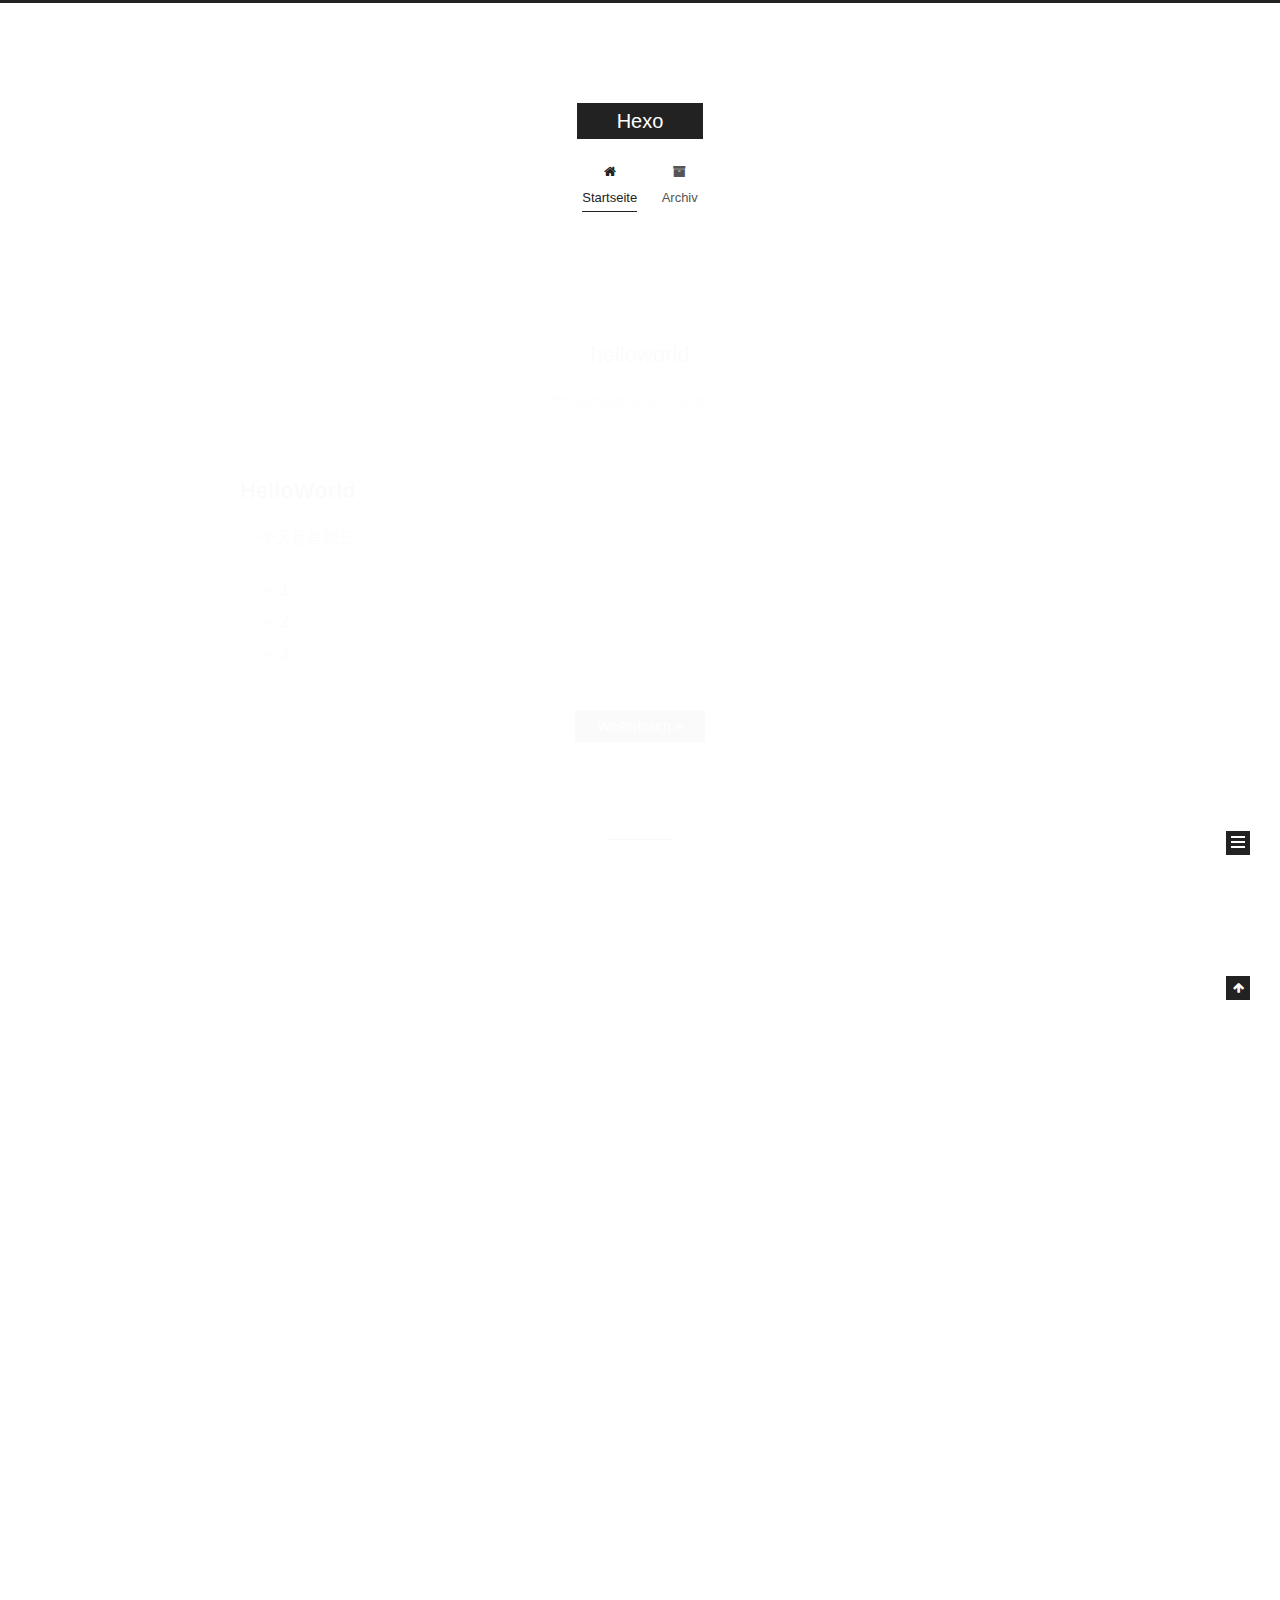
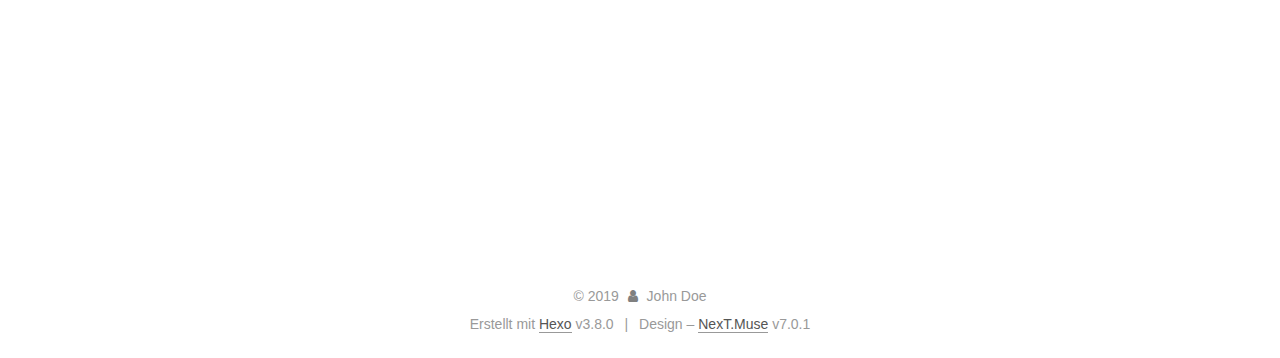
<file: index.html>
<!DOCTYPE html>












  


<html class="theme-next muse use-motion" lang>
<head><meta name="generator" content="Hexo 3.8.0">
  <meta charset="UTF-8">
<meta http-equiv="X-UA-Compatible" content="IE=edge">
<meta name="viewport" content="width=device-width, initial-scale=1, maximum-scale=2">
<meta name="theme-color" content="#222">


























<link rel="stylesheet" href="/lib/font-awesome/css/font-awesome.min.css?v=4.6.2">

<link rel="stylesheet" href="/css/main.css?v=7.0.1">


  <link rel="apple-touch-icon" sizes="180x180" href="/images/apple-touch-icon-next.png?v=7.0.1">


  <link rel="icon" type="image/png" sizes="32x32" href="/images/favicon-32x32-next.png?v=7.0.1">


  <link rel="icon" type="image/png" sizes="16x16" href="/images/favicon-16x16-next.png?v=7.0.1">


  <link rel="mask-icon" href="/images/logo.svg?v=7.0.1" color="#222">







<script id="hexo.configurations">
  var NexT = window.NexT || {};
  var CONFIG = {
    root: '/',
    scheme: 'Muse',
    version: '7.0.1',
    sidebar: {"position":"left","display":"post","offset":12,"onmobile":false,"dimmer":false},
    back2top: true,
    back2top_sidebar: false,
    fancybox: false,
    fastclick: false,
    lazyload: false,
    tabs: true,
    motion: {"enable":true,"async":false,"transition":{"post_block":"fadeIn","post_header":"slideDownIn","post_body":"slideDownIn","coll_header":"slideLeftIn","sidebar":"slideUpIn"}},
    algolia: {
      applicationID: '',
      apiKey: '',
      indexName: '',
      hits: {"per_page":10},
      labels: {"input_placeholder":"Search for Posts","hits_empty":"We didn't find any results for the search: ${query}","hits_stats":"${hits} results found in ${time} ms"}
    }
  };
</script>


  




  <meta property="og:type" content="website">
<meta property="og:title" content="Hexo">
<meta property="og:url" content="http://yoursite.com/index.html">
<meta property="og:site_name" content="Hexo">
<meta property="og:locale" content="default">
<meta name="twitter:card" content="summary">
<meta name="twitter:title" content="Hexo">






  <link rel="canonical" href="http://yoursite.com/">



<script id="page.configurations">
  CONFIG.page = {
    sidebar: "",
  };
</script>

  <title>Hexo</title>
  












  <noscript>
  <style>
  .use-motion .motion-element,
  .use-motion .brand,
  .use-motion .menu-item,
  .sidebar-inner,
  .use-motion .post-block,
  .use-motion .pagination,
  .use-motion .comments,
  .use-motion .post-header,
  .use-motion .post-body,
  .use-motion .collection-title { opacity: initial; }

  .use-motion .logo,
  .use-motion .site-title,
  .use-motion .site-subtitle {
    opacity: initial;
    top: initial;
  }

  .use-motion .logo-line-before i { left: initial; }
  .use-motion .logo-line-after i { right: initial; }
  </style>
</noscript>

</head>

<body itemscope itemtype="http://schema.org/WebPage" lang="default">

  
  
    
  

  <div class="container sidebar-position-left 
  page-home">
    <div class="headband"></div>

    <header id="header" class="header" itemscope itemtype="http://schema.org/WPHeader">
      <div class="header-inner"><div class="site-brand-wrapper">
  <div class="site-meta">
    

    <div class="custom-logo-site-title">
      <a href="/" class="brand" rel="start">
        <span class="logo-line-before"><i></i></span>
        <span class="site-title">Hexo</span>
        <span class="logo-line-after"><i></i></span>
      </a>
    </div>
    
    
  </div>

  <div class="site-nav-toggle">
    <button aria-label="Navigationsleiste an/ausschalten">
      <span class="btn-bar"></span>
      <span class="btn-bar"></span>
      <span class="btn-bar"></span>
    </button>
  </div>
</div>



<nav class="site-nav">
  
    <ul id="menu" class="menu">
      
        
        
        
          
          <li class="menu-item menu-item-home menu-item-active">

    
    
    
      
    

    

    <a href="/" rel="section"><i class="menu-item-icon fa fa-fw fa-home"></i> <br>Startseite</a>

  </li>
        
        
        
          
          <li class="menu-item menu-item-archives">

    
    
    
      
    

    

    <a href="/archives/" rel="section"><i class="menu-item-icon fa fa-fw fa-archive"></i> <br>Archiv</a>

  </li>

      
      
    </ul>
  

  
    

  

  
</nav>



  



</div>
    </header>

    


    <main id="main" class="main">
      <div class="main-inner">
        <div class="content-wrap">
          
          <div id="content" class="content">
            
  <section id="posts" class="posts-expand">
    
      

  

  
  
  

  

  <article class="post post-type-normal" itemscope itemtype="http://schema.org/Article">
  
  
  
  <div class="post-block">
    <link itemprop="mainEntityOfPage" href="http://yoursite.com/2019/03/12/helloworld/">

    <span hidden itemprop="author" itemscope itemtype="http://schema.org/Person">
      <meta itemprop="name" content="John Doe">
      <meta itemprop="description" content>
      <meta itemprop="image" content="/images/avatar.gif">
    </span>

    <span hidden itemprop="publisher" itemscope itemtype="http://schema.org/Organization">
      <meta itemprop="name" content="Hexo">
    </span>

    
      <header class="post-header">

        
        
          <h1 class="post-title" itemprop="name headline">
                
                
                <a href="/2019/03/12/helloworld/" class="post-title-link" itemprop="url">helloworld</a>
              
            
          </h1>
        

        <div class="post-meta">
          <span class="post-time">

            
            
            

            
              <span class="post-meta-item-icon">
                <i class="fa fa-calendar-o"></i>
              </span>
              
                <span class="post-meta-item-text">Veröffentlicht am</span>
              

              
                
              

              <time title="Erstellt: 2019-03-12 20:50:24 / Geändert am: 20:52:26" itemprop="dateCreated datePublished" datetime="2019-03-12T20:50:24+08:00">2019-03-12</time>
            

            
              

              
            
          </span>

          

          
            
            
          

          
          

          

          

          

        </div>
      </header>
    

    
    
    
    <div class="post-body" itemprop="articleBody">

      
      

      
        
          <h1 id="HelloWorld"><a href="#HelloWorld" class="headerlink" title="HelloWorld"></a>HelloWorld</h1><blockquote>
<p>今天是星期三</p>
</blockquote>
<ul>
<li>1</li>
<li>2</li>
<li>3</li>
</ul>
          <!--noindex-->
          
            <div class="post-button text-center">
              <a class="btn" href="/2019/03/12/helloworld/#more" rel="contents">
                Weiterlesen &raquo;
              </a>
            </div>
          
          <!--/noindex-->
        
      
    </div>

    

    
    
    

    

    
      
    
    

    

    <footer class="post-footer">
      

      

      

      
      
        <div class="post-eof"></div>
      
    </footer>
  </div>
  
  
  
  </article>


    
      

  

  
  
  

  

  <article class="post post-type-normal" itemscope itemtype="http://schema.org/Article">
  
  
  
  <div class="post-block">
    <link itemprop="mainEntityOfPage" href="http://yoursite.com/2019/03/12/hello-world/">

    <span hidden itemprop="author" itemscope itemtype="http://schema.org/Person">
      <meta itemprop="name" content="John Doe">
      <meta itemprop="description" content>
      <meta itemprop="image" content="/images/avatar.gif">
    </span>

    <span hidden itemprop="publisher" itemscope itemtype="http://schema.org/Organization">
      <meta itemprop="name" content="Hexo">
    </span>

    
      <header class="post-header">

        
        
          <h1 class="post-title" itemprop="name headline">
                
                
                <a href="/2019/03/12/hello-world/" class="post-title-link" itemprop="url">Hello World</a>
              
            
          </h1>
        

        <div class="post-meta">
          <span class="post-time">

            
            
            

            
              <span class="post-meta-item-icon">
                <i class="fa fa-calendar-o"></i>
              </span>
              
                <span class="post-meta-item-text">Veröffentlicht am</span>
              

              
                
              

              <time title="Erstellt: 2019-03-12 20:43:11" itemprop="dateCreated datePublished" datetime="2019-03-12T20:43:11+08:00">2019-03-12</time>
            

            
          </span>

          

          
            
            
          

          
          

          

          

          

        </div>
      </header>
    

    
    
    
    <div class="post-body" itemprop="articleBody">

      
      

      
        
          
            <p>Welcome to <a href="https://hexo.io/" target="_blank" rel="noopener">Hexo</a>! This is your very first post. Check <a href="https://hexo.io/docs/" target="_blank" rel="noopener">documentation</a> for more info. If you get any problems when using Hexo, you can find the answer in <a href="https://hexo.io/docs/troubleshooting.html" target="_blank" rel="noopener">troubleshooting</a> or you can ask me on <a href="https://github.com/hexojs/hexo/issues" target="_blank" rel="noopener">GitHub</a>.</p>
<h2 id="Quick-Start"><a href="#Quick-Start" class="headerlink" title="Quick Start"></a>Quick Start</h2><h3 id="Create-a-new-post"><a href="#Create-a-new-post" class="headerlink" title="Create a new post"></a>Create a new post</h3><figure class="highlight bash"><table><tr><td class="gutter"><pre><span class="line">1</span><br></pre></td><td class="code"><pre><span class="line">$ hexo new <span class="string">"My New Post"</span></span><br></pre></td></tr></table></figure>
<p>More info: <a href="https://hexo.io/docs/writing.html" target="_blank" rel="noopener">Writing</a></p>
<h3 id="Run-server"><a href="#Run-server" class="headerlink" title="Run server"></a>Run server</h3><figure class="highlight bash"><table><tr><td class="gutter"><pre><span class="line">1</span><br></pre></td><td class="code"><pre><span class="line">$ hexo server</span><br></pre></td></tr></table></figure>
<p>More info: <a href="https://hexo.io/docs/server.html" target="_blank" rel="noopener">Server</a></p>
<h3 id="Generate-static-files"><a href="#Generate-static-files" class="headerlink" title="Generate static files"></a>Generate static files</h3><figure class="highlight bash"><table><tr><td class="gutter"><pre><span class="line">1</span><br></pre></td><td class="code"><pre><span class="line">$ hexo generate</span><br></pre></td></tr></table></figure>
<p>More info: <a href="https://hexo.io/docs/generating.html" target="_blank" rel="noopener">Generating</a></p>
<h3 id="Deploy-to-remote-sites"><a href="#Deploy-to-remote-sites" class="headerlink" title="Deploy to remote sites"></a>Deploy to remote sites</h3><figure class="highlight bash"><table><tr><td class="gutter"><pre><span class="line">1</span><br></pre></td><td class="code"><pre><span class="line">$ hexo deploy</span><br></pre></td></tr></table></figure>
<p>More info: <a href="https://hexo.io/docs/deployment.html" target="_blank" rel="noopener">Deployment</a></p>

          
        
      
    </div>

    

    
    
    

    

    
      
    
    

    

    <footer class="post-footer">
      

      

      

      
      
        <div class="post-eof"></div>
      
    </footer>
  </div>
  
  
  
  </article>


    
  </section>

  


          </div>
          

        </div>
        
          
  
  <div class="sidebar-toggle">
    <div class="sidebar-toggle-line-wrap">
      <span class="sidebar-toggle-line sidebar-toggle-line-first"></span>
      <span class="sidebar-toggle-line sidebar-toggle-line-middle"></span>
      <span class="sidebar-toggle-line sidebar-toggle-line-last"></span>
    </div>
  </div>

  <aside id="sidebar" class="sidebar">
    <div class="sidebar-inner">

      

      

      <div class="site-overview-wrap sidebar-panel sidebar-panel-active">
        <div class="site-overview">
          <div class="site-author motion-element" itemprop="author" itemscope itemtype="http://schema.org/Person">
            
              <p class="site-author-name" itemprop="name">John Doe</p>
              <div class="site-description motion-element" itemprop="description"></div>
          </div>

          
            <nav class="site-state motion-element">
              
                <div class="site-state-item site-state-posts">
                
                  <a href="/archives/">
                
                    <span class="site-state-item-count">2</span>
                    <span class="site-state-item-name">Artikel</span>
                  </a>
                </div>
              

              

              
                
                
                <div class="site-state-item site-state-tags">
                  
                    
                    
                      
                    
                    <span class="site-state-item-count">1</span>
                    <span class="site-state-item-name">schlagwörter</span>
                  
                </div>
              
            </nav>
          

          

          

          

          
          

          
            
          
          

        </div>
      </div>

      

      

    </div>
  </aside>
  


        
      </div>
    </main>

    <footer id="footer" class="footer">
      <div class="footer-inner">
        <div class="copyright">&copy; <span itemprop="copyrightYear">2019</span>
  <span class="with-love" id="animate">
    <i class="fa fa-user"></i>
  </span>
  <span class="author" itemprop="copyrightHolder">John Doe</span>

  

  
</div>


  <div class="powered-by">Erstellt mit  <a href="https://hexo.io" class="theme-link" rel="noopener" target="_blank">Hexo</a> v3.8.0</div>



  <span class="post-meta-divider">|</span>



  <div class="theme-info">Design – <a href="https://theme-next.org" class="theme-link" rel="noopener" target="_blank">NexT.Muse</a> v7.0.1</div>




        








        
      </div>
    </footer>

    
      <div class="back-to-top">
        <i class="fa fa-arrow-up"></i>
        
      </div>
    

    

    

    
  </div>

  

<script>
  if (Object.prototype.toString.call(window.Promise) !== '[object Function]') {
    window.Promise = null;
  }
</script>


























  
  <script src="/lib/jquery/index.js?v=2.1.3"></script>

  
  <script src="/lib/velocity/velocity.min.js?v=1.2.1"></script>

  
  <script src="/lib/velocity/velocity.ui.min.js?v=1.2.1"></script>


  


  <script src="/js/src/utils.js?v=7.0.1"></script>

  <script src="/js/src/motion.js?v=7.0.1"></script>



  
  


  <script src="/js/src/schemes/muse.js?v=7.0.1"></script>



  

  


  <script src="/js/src/next-boot.js?v=7.0.1"></script>


  

  

  

  



  




  

  

  

  

  

  

  

  

  

  

  

  

</body>
</html>
</file>
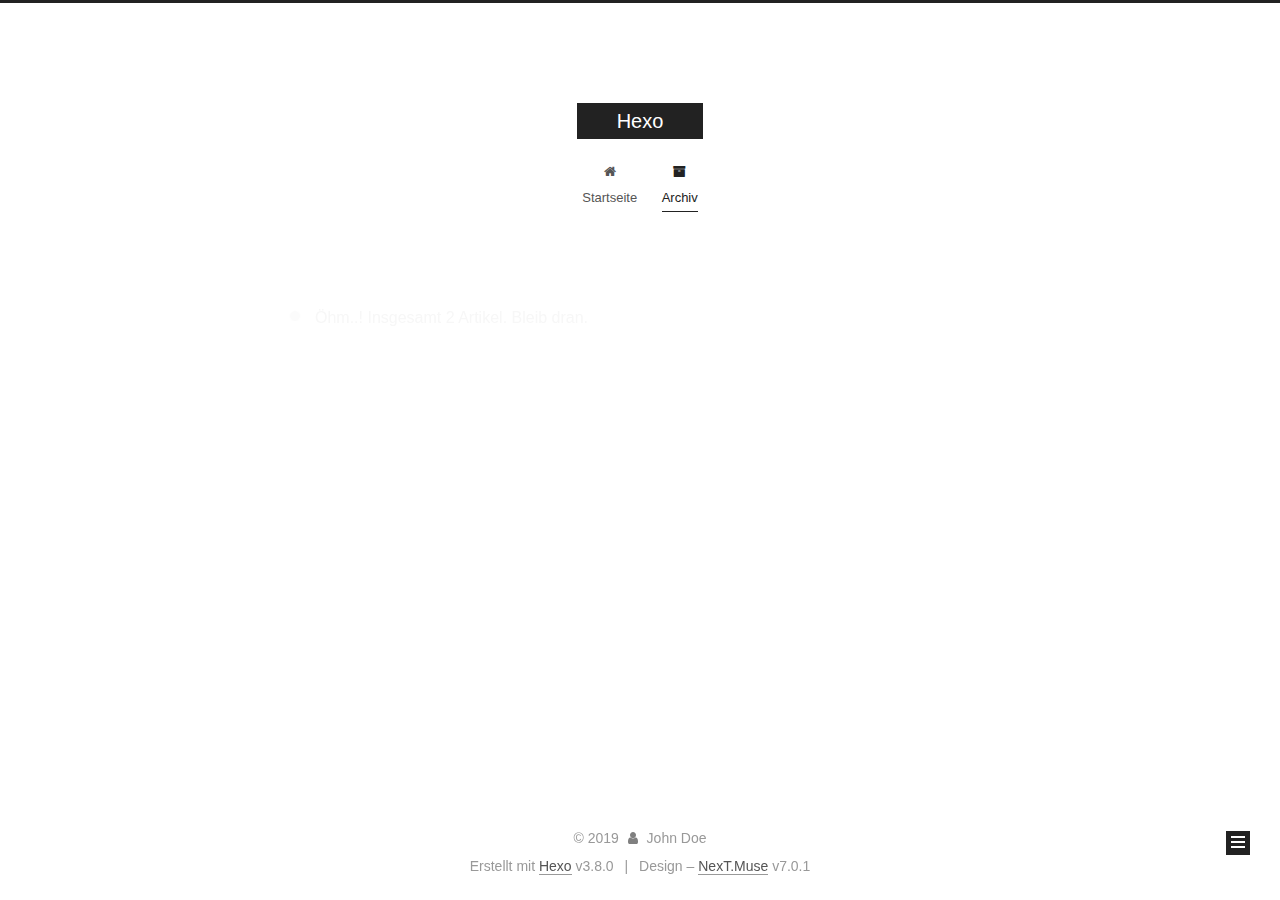
<file: archives/index.html>
<!DOCTYPE html>












  


<html class="theme-next muse use-motion" lang>
<head><meta name="generator" content="Hexo 3.8.0">
  <meta charset="UTF-8">
<meta http-equiv="X-UA-Compatible" content="IE=edge">
<meta name="viewport" content="width=device-width, initial-scale=1, maximum-scale=2">
<meta name="theme-color" content="#222">


























<link rel="stylesheet" href="/lib/font-awesome/css/font-awesome.min.css?v=4.6.2">

<link rel="stylesheet" href="/css/main.css?v=7.0.1">


  <link rel="apple-touch-icon" sizes="180x180" href="/images/apple-touch-icon-next.png?v=7.0.1">


  <link rel="icon" type="image/png" sizes="32x32" href="/images/favicon-32x32-next.png?v=7.0.1">


  <link rel="icon" type="image/png" sizes="16x16" href="/images/favicon-16x16-next.png?v=7.0.1">


  <link rel="mask-icon" href="/images/logo.svg?v=7.0.1" color="#222">







<script id="hexo.configurations">
  var NexT = window.NexT || {};
  var CONFIG = {
    root: '/',
    scheme: 'Muse',
    version: '7.0.1',
    sidebar: {"position":"left","display":"post","offset":12,"onmobile":false,"dimmer":false},
    back2top: true,
    back2top_sidebar: false,
    fancybox: false,
    fastclick: false,
    lazyload: false,
    tabs: true,
    motion: {"enable":true,"async":false,"transition":{"post_block":"fadeIn","post_header":"slideDownIn","post_body":"slideDownIn","coll_header":"slideLeftIn","sidebar":"slideUpIn"}},
    algolia: {
      applicationID: '',
      apiKey: '',
      indexName: '',
      hits: {"per_page":10},
      labels: {"input_placeholder":"Search for Posts","hits_empty":"We didn't find any results for the search: ${query}","hits_stats":"${hits} results found in ${time} ms"}
    }
  };
</script>


  




  <meta property="og:type" content="website">
<meta property="og:title" content="Hexo">
<meta property="og:url" content="http://yoursite.com/archives/index.html">
<meta property="og:site_name" content="Hexo">
<meta property="og:locale" content="default">
<meta name="twitter:card" content="summary">
<meta name="twitter:title" content="Hexo">






  <link rel="canonical" href="http://yoursite.com/archives/">



<script id="page.configurations">
  CONFIG.page = {
    sidebar: "",
  };
</script>

  <title>Archiv | Hexo</title>
  












  <noscript>
  <style>
  .use-motion .motion-element,
  .use-motion .brand,
  .use-motion .menu-item,
  .sidebar-inner,
  .use-motion .post-block,
  .use-motion .pagination,
  .use-motion .comments,
  .use-motion .post-header,
  .use-motion .post-body,
  .use-motion .collection-title { opacity: initial; }

  .use-motion .logo,
  .use-motion .site-title,
  .use-motion .site-subtitle {
    opacity: initial;
    top: initial;
  }

  .use-motion .logo-line-before i { left: initial; }
  .use-motion .logo-line-after i { right: initial; }
  </style>
</noscript>

</head>

<body itemscope itemtype="http://schema.org/WebPage" lang="default">

  
  
    
  

  <div class="container sidebar-position-left page-archive">
    <div class="headband"></div>

    <header id="header" class="header" itemscope itemtype="http://schema.org/WPHeader">
      <div class="header-inner"><div class="site-brand-wrapper">
  <div class="site-meta">
    

    <div class="custom-logo-site-title">
      <a href="/" class="brand" rel="start">
        <span class="logo-line-before"><i></i></span>
        <span class="site-title">Hexo</span>
        <span class="logo-line-after"><i></i></span>
      </a>
    </div>
    
    
  </div>

  <div class="site-nav-toggle">
    <button aria-label="Navigationsleiste an/ausschalten">
      <span class="btn-bar"></span>
      <span class="btn-bar"></span>
      <span class="btn-bar"></span>
    </button>
  </div>
</div>



<nav class="site-nav">
  
    <ul id="menu" class="menu">
      
        
        
        
          
          <li class="menu-item menu-item-home">

    
    
    
      
    

    

    <a href="/" rel="section"><i class="menu-item-icon fa fa-fw fa-home"></i> <br>Startseite</a>

  </li>
        
        
        
          
          <li class="menu-item menu-item-archives menu-item-active">

    
    
    
      
    

    

    <a href="/archives/" rel="section"><i class="menu-item-icon fa fa-fw fa-archive"></i> <br>Archiv</a>

  </li>

      
      
    </ul>
  

  
    

    
    
      
      
    
      
      
    
    

  


  

  
</nav>



  



</div>
    </header>

    


    <main id="main" class="main">
      <div class="main-inner">
        <div class="content-wrap">
          
          <div id="content" class="content">
            

  
  
  
  <div class="post-block archive">
    <div id="posts" class="posts-collapse">
      <span class="archive-move-on"></span>

      
      <span class="archive-page-counter">
        
        
        
          
        
        Öhm..! Insgesamt 2 Artikel. Bleib dran.
      </span>
      

      

        
        
        

        
          
          <div class="collection-title">
            <h1 class="archive-year" id="archive-year-2019">2019</h1>
          </div>
        
        

        

  <article class="post post-type-normal" itemscope itemtype="http://schema.org/Article">
    <header class="post-header">

      <h2 class="post-title">
        
          <a class="post-title-link" href="/2019/03/12/helloworld/" itemprop="url">
            
              <span itemprop="name">helloworld</span>
            
          </a>
        
      </h2>

      <div class="post-meta">
        <time class="post-time" itemprop="dateCreated" datetime="2019-03-12T20:50:24+08:00" content="2019-03-12">
          03-12
        </time>
      </div>

    </header>
  </article>



      

        
        
        

        
        

        

  <article class="post post-type-normal" itemscope itemtype="http://schema.org/Article">
    <header class="post-header">

      <h2 class="post-title">
        
          <a class="post-title-link" href="/2019/03/12/hello-world/" itemprop="url">
            
              <span itemprop="name">Hello World</span>
            
          </a>
        
      </h2>

      <div class="post-meta">
        <time class="post-time" itemprop="dateCreated" datetime="2019-03-12T20:43:11+08:00" content="2019-03-12">
          03-12
        </time>
      </div>

    </header>
  </article>



      

    </div>
  </div>
  
  
  

  



          </div>
          

        </div>
        
          
  
  <div class="sidebar-toggle">
    <div class="sidebar-toggle-line-wrap">
      <span class="sidebar-toggle-line sidebar-toggle-line-first"></span>
      <span class="sidebar-toggle-line sidebar-toggle-line-middle"></span>
      <span class="sidebar-toggle-line sidebar-toggle-line-last"></span>
    </div>
  </div>

  <aside id="sidebar" class="sidebar">
    <div class="sidebar-inner">

      

      

      <div class="site-overview-wrap sidebar-panel sidebar-panel-active">
        <div class="site-overview">
          <div class="site-author motion-element" itemprop="author" itemscope itemtype="http://schema.org/Person">
            
              <p class="site-author-name" itemprop="name">John Doe</p>
              <div class="site-description motion-element" itemprop="description"></div>
          </div>

          
            <nav class="site-state motion-element">
              
                <div class="site-state-item site-state-posts">
                
                  <a href="/archives/">
                
                    <span class="site-state-item-count">2</span>
                    <span class="site-state-item-name">Artikel</span>
                  </a>
                </div>
              

              

              
                
                
                <div class="site-state-item site-state-tags">
                  
                    
                    
                      
                    
                    <span class="site-state-item-count">1</span>
                    <span class="site-state-item-name">schlagwörter</span>
                  
                </div>
              
            </nav>
          

          

          

          

          
          

          
            
          
          

        </div>
      </div>

      

      

    </div>
  </aside>
  


        
      </div>
    </main>

    <footer id="footer" class="footer">
      <div class="footer-inner">
        <div class="copyright">&copy; <span itemprop="copyrightYear">2019</span>
  <span class="with-love" id="animate">
    <i class="fa fa-user"></i>
  </span>
  <span class="author" itemprop="copyrightHolder">John Doe</span>

  

  
</div>


  <div class="powered-by">Erstellt mit  <a href="https://hexo.io" class="theme-link" rel="noopener" target="_blank">Hexo</a> v3.8.0</div>



  <span class="post-meta-divider">|</span>



  <div class="theme-info">Design – <a href="https://theme-next.org" class="theme-link" rel="noopener" target="_blank">NexT.Muse</a> v7.0.1</div>




        








        
      </div>
    </footer>

    
      <div class="back-to-top">
        <i class="fa fa-arrow-up"></i>
        
      </div>
    

    

    

    
  </div>

  

<script>
  if (Object.prototype.toString.call(window.Promise) !== '[object Function]') {
    window.Promise = null;
  }
</script>


























  
  <script src="/lib/jquery/index.js?v=2.1.3"></script>

  
  <script src="/lib/velocity/velocity.min.js?v=1.2.1"></script>

  
  <script src="/lib/velocity/velocity.ui.min.js?v=1.2.1"></script>


  


  <script src="/js/src/utils.js?v=7.0.1"></script>

  <script src="/js/src/motion.js?v=7.0.1"></script>



  
  


  <script src="/js/src/schemes/muse.js?v=7.0.1"></script>



  

  


  <script src="/js/src/next-boot.js?v=7.0.1"></script>


  

  

  

  



  




  

  

  

  

  

  

  

  

  

  

  

  

</body>
</html>
</file>
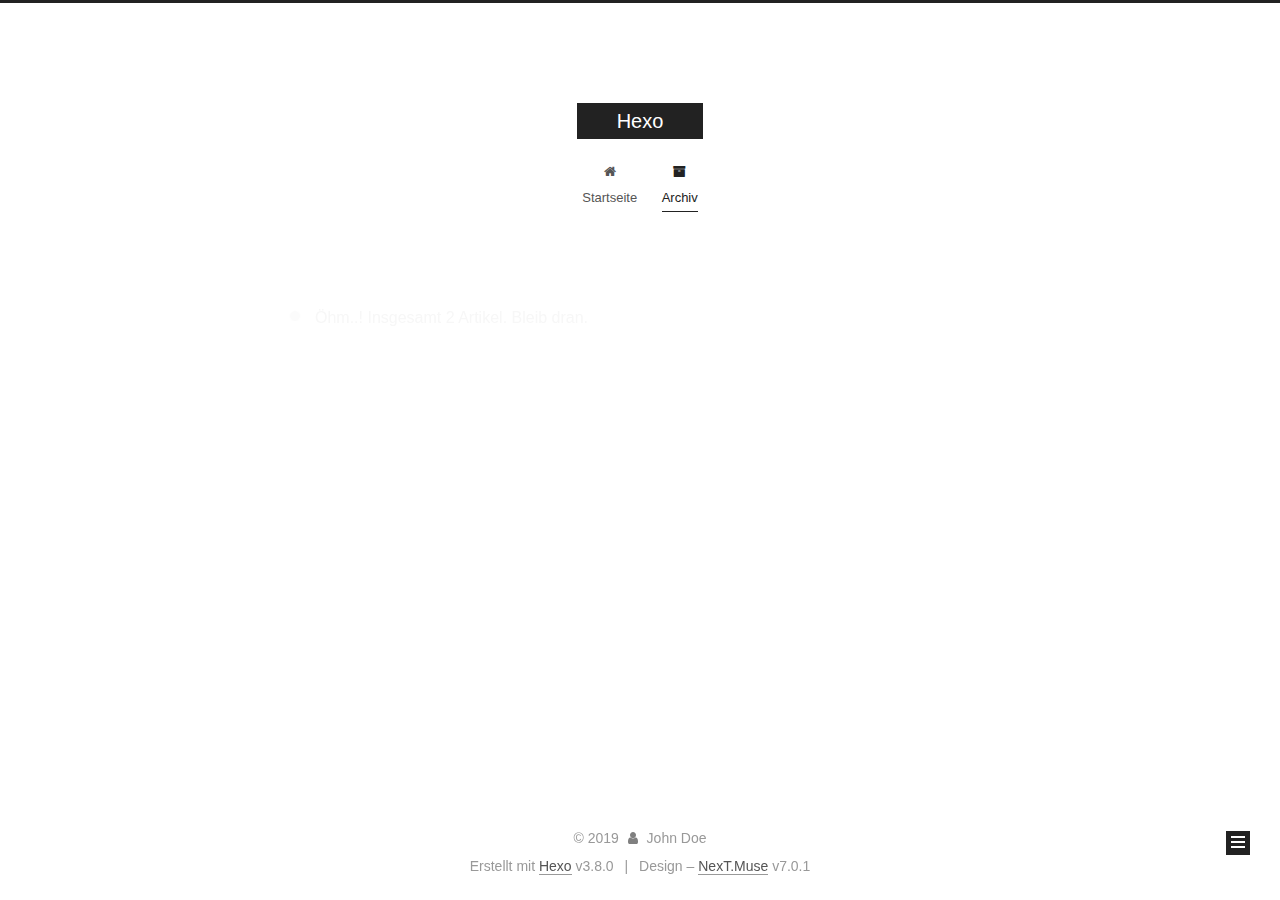
<file: archives/2019/index.html>
<!DOCTYPE html>












  


<html class="theme-next muse use-motion" lang>
<head><meta name="generator" content="Hexo 3.8.0">
  <meta charset="UTF-8">
<meta http-equiv="X-UA-Compatible" content="IE=edge">
<meta name="viewport" content="width=device-width, initial-scale=1, maximum-scale=2">
<meta name="theme-color" content="#222">


























<link rel="stylesheet" href="/lib/font-awesome/css/font-awesome.min.css?v=4.6.2">

<link rel="stylesheet" href="/css/main.css?v=7.0.1">


  <link rel="apple-touch-icon" sizes="180x180" href="/images/apple-touch-icon-next.png?v=7.0.1">


  <link rel="icon" type="image/png" sizes="32x32" href="/images/favicon-32x32-next.png?v=7.0.1">


  <link rel="icon" type="image/png" sizes="16x16" href="/images/favicon-16x16-next.png?v=7.0.1">


  <link rel="mask-icon" href="/images/logo.svg?v=7.0.1" color="#222">







<script id="hexo.configurations">
  var NexT = window.NexT || {};
  var CONFIG = {
    root: '/',
    scheme: 'Muse',
    version: '7.0.1',
    sidebar: {"position":"left","display":"post","offset":12,"onmobile":false,"dimmer":false},
    back2top: true,
    back2top_sidebar: false,
    fancybox: false,
    fastclick: false,
    lazyload: false,
    tabs: true,
    motion: {"enable":true,"async":false,"transition":{"post_block":"fadeIn","post_header":"slideDownIn","post_body":"slideDownIn","coll_header":"slideLeftIn","sidebar":"slideUpIn"}},
    algolia: {
      applicationID: '',
      apiKey: '',
      indexName: '',
      hits: {"per_page":10},
      labels: {"input_placeholder":"Search for Posts","hits_empty":"We didn't find any results for the search: ${query}","hits_stats":"${hits} results found in ${time} ms"}
    }
  };
</script>


  




  <meta property="og:type" content="website">
<meta property="og:title" content="Hexo">
<meta property="og:url" content="http://yoursite.com/archives/2019/index.html">
<meta property="og:site_name" content="Hexo">
<meta property="og:locale" content="default">
<meta name="twitter:card" content="summary">
<meta name="twitter:title" content="Hexo">






  <link rel="canonical" href="http://yoursite.com/archives/2019/">



<script id="page.configurations">
  CONFIG.page = {
    sidebar: "",
  };
</script>

  <title>Archiv | Hexo</title>
  












  <noscript>
  <style>
  .use-motion .motion-element,
  .use-motion .brand,
  .use-motion .menu-item,
  .sidebar-inner,
  .use-motion .post-block,
  .use-motion .pagination,
  .use-motion .comments,
  .use-motion .post-header,
  .use-motion .post-body,
  .use-motion .collection-title { opacity: initial; }

  .use-motion .logo,
  .use-motion .site-title,
  .use-motion .site-subtitle {
    opacity: initial;
    top: initial;
  }

  .use-motion .logo-line-before i { left: initial; }
  .use-motion .logo-line-after i { right: initial; }
  </style>
</noscript>

</head>

<body itemscope itemtype="http://schema.org/WebPage" lang="default">

  
  
    
  

  <div class="container sidebar-position-left page-archive">
    <div class="headband"></div>

    <header id="header" class="header" itemscope itemtype="http://schema.org/WPHeader">
      <div class="header-inner"><div class="site-brand-wrapper">
  <div class="site-meta">
    

    <div class="custom-logo-site-title">
      <a href="/" class="brand" rel="start">
        <span class="logo-line-before"><i></i></span>
        <span class="site-title">Hexo</span>
        <span class="logo-line-after"><i></i></span>
      </a>
    </div>
    
    
  </div>

  <div class="site-nav-toggle">
    <button aria-label="Navigationsleiste an/ausschalten">
      <span class="btn-bar"></span>
      <span class="btn-bar"></span>
      <span class="btn-bar"></span>
    </button>
  </div>
</div>



<nav class="site-nav">
  
    <ul id="menu" class="menu">
      
        
        
        
          
          <li class="menu-item menu-item-home">

    
    
    
      
    

    

    <a href="/" rel="section"><i class="menu-item-icon fa fa-fw fa-home"></i> <br>Startseite</a>

  </li>
        
        
        
          
          <li class="menu-item menu-item-archives menu-item-active">

    
    
    
      
    

    

    <a href="/archives/" rel="section"><i class="menu-item-icon fa fa-fw fa-archive"></i> <br>Archiv</a>

  </li>

      
      
    </ul>
  

  
    

    
    
      
      
    
      
      
    
    

  


  

  
</nav>



  



</div>
    </header>

    


    <main id="main" class="main">
      <div class="main-inner">
        <div class="content-wrap">
          
          <div id="content" class="content">
            

  
  
  
  <div class="post-block archive">
    <div id="posts" class="posts-collapse">
      <span class="archive-move-on"></span>

      
      <span class="archive-page-counter">
        
        
        
          
        
        Öhm..! Insgesamt 2 Artikel. Bleib dran.
      </span>
      

      

        
        
        

        
          
          <div class="collection-title">
            <h1 class="archive-year" id="archive-year-2019">2019</h1>
          </div>
        
        

        

  <article class="post post-type-normal" itemscope itemtype="http://schema.org/Article">
    <header class="post-header">

      <h2 class="post-title">
        
          <a class="post-title-link" href="/2019/03/12/helloworld/" itemprop="url">
            
              <span itemprop="name">helloworld</span>
            
          </a>
        
      </h2>

      <div class="post-meta">
        <time class="post-time" itemprop="dateCreated" datetime="2019-03-12T20:50:24+08:00" content="2019-03-12">
          03-12
        </time>
      </div>

    </header>
  </article>



      

        
        
        

        
        

        

  <article class="post post-type-normal" itemscope itemtype="http://schema.org/Article">
    <header class="post-header">

      <h2 class="post-title">
        
          <a class="post-title-link" href="/2019/03/12/hello-world/" itemprop="url">
            
              <span itemprop="name">Hello World</span>
            
          </a>
        
      </h2>

      <div class="post-meta">
        <time class="post-time" itemprop="dateCreated" datetime="2019-03-12T20:43:11+08:00" content="2019-03-12">
          03-12
        </time>
      </div>

    </header>
  </article>



      

    </div>
  </div>
  
  
  

  



          </div>
          

        </div>
        
          
  
  <div class="sidebar-toggle">
    <div class="sidebar-toggle-line-wrap">
      <span class="sidebar-toggle-line sidebar-toggle-line-first"></span>
      <span class="sidebar-toggle-line sidebar-toggle-line-middle"></span>
      <span class="sidebar-toggle-line sidebar-toggle-line-last"></span>
    </div>
  </div>

  <aside id="sidebar" class="sidebar">
    <div class="sidebar-inner">

      

      

      <div class="site-overview-wrap sidebar-panel sidebar-panel-active">
        <div class="site-overview">
          <div class="site-author motion-element" itemprop="author" itemscope itemtype="http://schema.org/Person">
            
              <p class="site-author-name" itemprop="name">John Doe</p>
              <div class="site-description motion-element" itemprop="description"></div>
          </div>

          
            <nav class="site-state motion-element">
              
                <div class="site-state-item site-state-posts">
                
                  <a href="/archives/">
                
                    <span class="site-state-item-count">2</span>
                    <span class="site-state-item-name">Artikel</span>
                  </a>
                </div>
              

              

              
                
                
                <div class="site-state-item site-state-tags">
                  
                    
                    
                      
                    
                    <span class="site-state-item-count">1</span>
                    <span class="site-state-item-name">schlagwörter</span>
                  
                </div>
              
            </nav>
          

          

          

          

          
          

          
            
          
          

        </div>
      </div>

      

      

    </div>
  </aside>
  


        
      </div>
    </main>

    <footer id="footer" class="footer">
      <div class="footer-inner">
        <div class="copyright">&copy; <span itemprop="copyrightYear">2019</span>
  <span class="with-love" id="animate">
    <i class="fa fa-user"></i>
  </span>
  <span class="author" itemprop="copyrightHolder">John Doe</span>

  

  
</div>


  <div class="powered-by">Erstellt mit  <a href="https://hexo.io" class="theme-link" rel="noopener" target="_blank">Hexo</a> v3.8.0</div>



  <span class="post-meta-divider">|</span>



  <div class="theme-info">Design – <a href="https://theme-next.org" class="theme-link" rel="noopener" target="_blank">NexT.Muse</a> v7.0.1</div>




        








        
      </div>
    </footer>

    
      <div class="back-to-top">
        <i class="fa fa-arrow-up"></i>
        
      </div>
    

    

    

    
  </div>

  

<script>
  if (Object.prototype.toString.call(window.Promise) !== '[object Function]') {
    window.Promise = null;
  }
</script>


























  
  <script src="/lib/jquery/index.js?v=2.1.3"></script>

  
  <script src="/lib/velocity/velocity.min.js?v=1.2.1"></script>

  
  <script src="/lib/velocity/velocity.ui.min.js?v=1.2.1"></script>


  


  <script src="/js/src/utils.js?v=7.0.1"></script>

  <script src="/js/src/motion.js?v=7.0.1"></script>



  
  


  <script src="/js/src/schemes/muse.js?v=7.0.1"></script>



  

  


  <script src="/js/src/next-boot.js?v=7.0.1"></script>


  

  

  

  



  




  

  

  

  

  

  

  

  

  

  

  

  

</body>
</html>
</file>
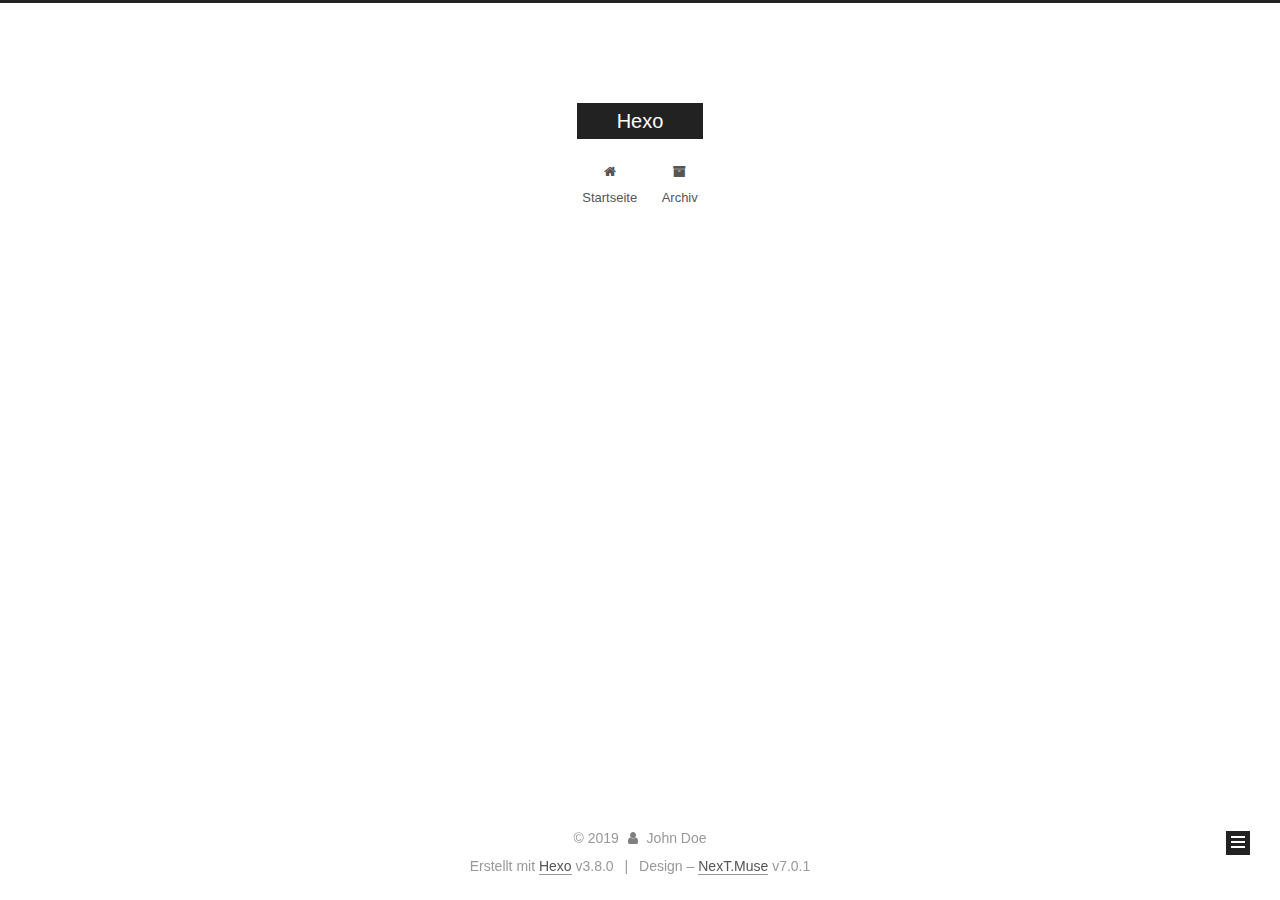
<file: tags/202/index.html>
<!DOCTYPE html>












  


<html class="theme-next muse use-motion" lang>
<head><meta name="generator" content="Hexo 3.8.0">
  <meta charset="UTF-8">
<meta http-equiv="X-UA-Compatible" content="IE=edge">
<meta name="viewport" content="width=device-width, initial-scale=1, maximum-scale=2">
<meta name="theme-color" content="#222">


























<link rel="stylesheet" href="/lib/font-awesome/css/font-awesome.min.css?v=4.6.2">

<link rel="stylesheet" href="/css/main.css?v=7.0.1">


  <link rel="apple-touch-icon" sizes="180x180" href="/images/apple-touch-icon-next.png?v=7.0.1">


  <link rel="icon" type="image/png" sizes="32x32" href="/images/favicon-32x32-next.png?v=7.0.1">


  <link rel="icon" type="image/png" sizes="16x16" href="/images/favicon-16x16-next.png?v=7.0.1">


  <link rel="mask-icon" href="/images/logo.svg?v=7.0.1" color="#222">







<script id="hexo.configurations">
  var NexT = window.NexT || {};
  var CONFIG = {
    root: '/',
    scheme: 'Muse',
    version: '7.0.1',
    sidebar: {"position":"left","display":"post","offset":12,"onmobile":false,"dimmer":false},
    back2top: true,
    back2top_sidebar: false,
    fancybox: false,
    fastclick: false,
    lazyload: false,
    tabs: true,
    motion: {"enable":true,"async":false,"transition":{"post_block":"fadeIn","post_header":"slideDownIn","post_body":"slideDownIn","coll_header":"slideLeftIn","sidebar":"slideUpIn"}},
    algolia: {
      applicationID: '',
      apiKey: '',
      indexName: '',
      hits: {"per_page":10},
      labels: {"input_placeholder":"Search for Posts","hits_empty":"We didn't find any results for the search: ${query}","hits_stats":"${hits} results found in ${time} ms"}
    }
  };
</script>


  




  <meta property="og:type" content="website">
<meta property="og:title" content="Hexo">
<meta property="og:url" content="http://yoursite.com/tags/202/index.html">
<meta property="og:site_name" content="Hexo">
<meta property="og:locale" content="default">
<meta name="twitter:card" content="summary">
<meta name="twitter:title" content="Hexo">






  <link rel="canonical" href="http://yoursite.com/tags/202/">



<script id="page.configurations">
  CONFIG.page = {
    sidebar: "",
  };
</script>

  <title>Schlagwort: 202 | Hexo</title>
  












  <noscript>
  <style>
  .use-motion .motion-element,
  .use-motion .brand,
  .use-motion .menu-item,
  .sidebar-inner,
  .use-motion .post-block,
  .use-motion .pagination,
  .use-motion .comments,
  .use-motion .post-header,
  .use-motion .post-body,
  .use-motion .collection-title { opacity: initial; }

  .use-motion .logo,
  .use-motion .site-title,
  .use-motion .site-subtitle {
    opacity: initial;
    top: initial;
  }

  .use-motion .logo-line-before i { left: initial; }
  .use-motion .logo-line-after i { right: initial; }
  </style>
</noscript>

</head>

<body itemscope itemtype="http://schema.org/WebPage" lang="default">

  
  
    
  

  <div class="container sidebar-position-left ">
    <div class="headband"></div>

    <header id="header" class="header" itemscope itemtype="http://schema.org/WPHeader">
      <div class="header-inner"><div class="site-brand-wrapper">
  <div class="site-meta">
    

    <div class="custom-logo-site-title">
      <a href="/" class="brand" rel="start">
        <span class="logo-line-before"><i></i></span>
        <span class="site-title">Hexo</span>
        <span class="logo-line-after"><i></i></span>
      </a>
    </div>
    
    
  </div>

  <div class="site-nav-toggle">
    <button aria-label="Navigationsleiste an/ausschalten">
      <span class="btn-bar"></span>
      <span class="btn-bar"></span>
      <span class="btn-bar"></span>
    </button>
  </div>
</div>



<nav class="site-nav">
  
    <ul id="menu" class="menu">
      
        
        
        
          
          <li class="menu-item menu-item-home">

    
    
    
      
    

    

    <a href="/" rel="section"><i class="menu-item-icon fa fa-fw fa-home"></i> <br>Startseite</a>

  </li>
        
        
        
          
          <li class="menu-item menu-item-archives">

    
    
    
      
    

    

    <a href="/archives/" rel="section"><i class="menu-item-icon fa fa-fw fa-archive"></i> <br>Archiv</a>

  </li>

      
      
    </ul>
  

  
    

    
    
      
      
    
      
      
    
    

  


  

  
</nav>



  



</div>
    </header>

    


    <main id="main" class="main">
      <div class="main-inner">
        <div class="content-wrap">
          
          <div id="content" class="content">
            

  
  
  
  <div class="post-block tag">

    <div id="posts" class="posts-collapse">
      <div class="collection-title">
        <h1>202<small>Schlagwort</small>
        </h1>
      </div>

      
        

  <article class="post post-type-normal" itemscope itemtype="http://schema.org/Article">
    <header class="post-header">

      <h2 class="post-title">
        
          <a class="post-title-link" href="/2019/03/12/helloworld/" itemprop="url">
            
              <span itemprop="name">helloworld</span>
            
          </a>
        
      </h2>

      <div class="post-meta">
        <time class="post-time" itemprop="dateCreated" datetime="2019-03-12T20:50:24+08:00" content="2019-03-12">
          03-12
        </time>
      </div>

    </header>
  </article>


      
    </div>

  </div>
  
  
  

  



          </div>
          

        </div>
        
          
  
  <div class="sidebar-toggle">
    <div class="sidebar-toggle-line-wrap">
      <span class="sidebar-toggle-line sidebar-toggle-line-first"></span>
      <span class="sidebar-toggle-line sidebar-toggle-line-middle"></span>
      <span class="sidebar-toggle-line sidebar-toggle-line-last"></span>
    </div>
  </div>

  <aside id="sidebar" class="sidebar">
    <div class="sidebar-inner">

      

      

      <div class="site-overview-wrap sidebar-panel sidebar-panel-active">
        <div class="site-overview">
          <div class="site-author motion-element" itemprop="author" itemscope itemtype="http://schema.org/Person">
            
              <p class="site-author-name" itemprop="name">John Doe</p>
              <div class="site-description motion-element" itemprop="description"></div>
          </div>

          
            <nav class="site-state motion-element">
              
                <div class="site-state-item site-state-posts">
                
                  <a href="/archives/">
                
                    <span class="site-state-item-count">2</span>
                    <span class="site-state-item-name">Artikel</span>
                  </a>
                </div>
              

              

              
                
                
                <div class="site-state-item site-state-tags">
                  
                    
                    
                      
                    
                    <span class="site-state-item-count">1</span>
                    <span class="site-state-item-name">schlagwörter</span>
                  
                </div>
              
            </nav>
          

          

          

          

          
          

          
            
          
          

        </div>
      </div>

      

      

    </div>
  </aside>
  


        
      </div>
    </main>

    <footer id="footer" class="footer">
      <div class="footer-inner">
        <div class="copyright">&copy; <span itemprop="copyrightYear">2019</span>
  <span class="with-love" id="animate">
    <i class="fa fa-user"></i>
  </span>
  <span class="author" itemprop="copyrightHolder">John Doe</span>

  

  
</div>


  <div class="powered-by">Erstellt mit  <a href="https://hexo.io" class="theme-link" rel="noopener" target="_blank">Hexo</a> v3.8.0</div>



  <span class="post-meta-divider">|</span>



  <div class="theme-info">Design – <a href="https://theme-next.org" class="theme-link" rel="noopener" target="_blank">NexT.Muse</a> v7.0.1</div>




        








        
      </div>
    </footer>

    
      <div class="back-to-top">
        <i class="fa fa-arrow-up"></i>
        
      </div>
    

    

    

    
  </div>

  

<script>
  if (Object.prototype.toString.call(window.Promise) !== '[object Function]') {
    window.Promise = null;
  }
</script>


























  
  <script src="/lib/jquery/index.js?v=2.1.3"></script>

  
  <script src="/lib/velocity/velocity.min.js?v=1.2.1"></script>

  
  <script src="/lib/velocity/velocity.ui.min.js?v=1.2.1"></script>


  


  <script src="/js/src/utils.js?v=7.0.1"></script>

  <script src="/js/src/motion.js?v=7.0.1"></script>



  
  


  <script src="/js/src/schemes/muse.js?v=7.0.1"></script>



  

  


  <script src="/js/src/next-boot.js?v=7.0.1"></script>


  

  

  

  



  




  

  

  

  

  

  

  

  

  

  

  

  

</body>
</html>
</file>
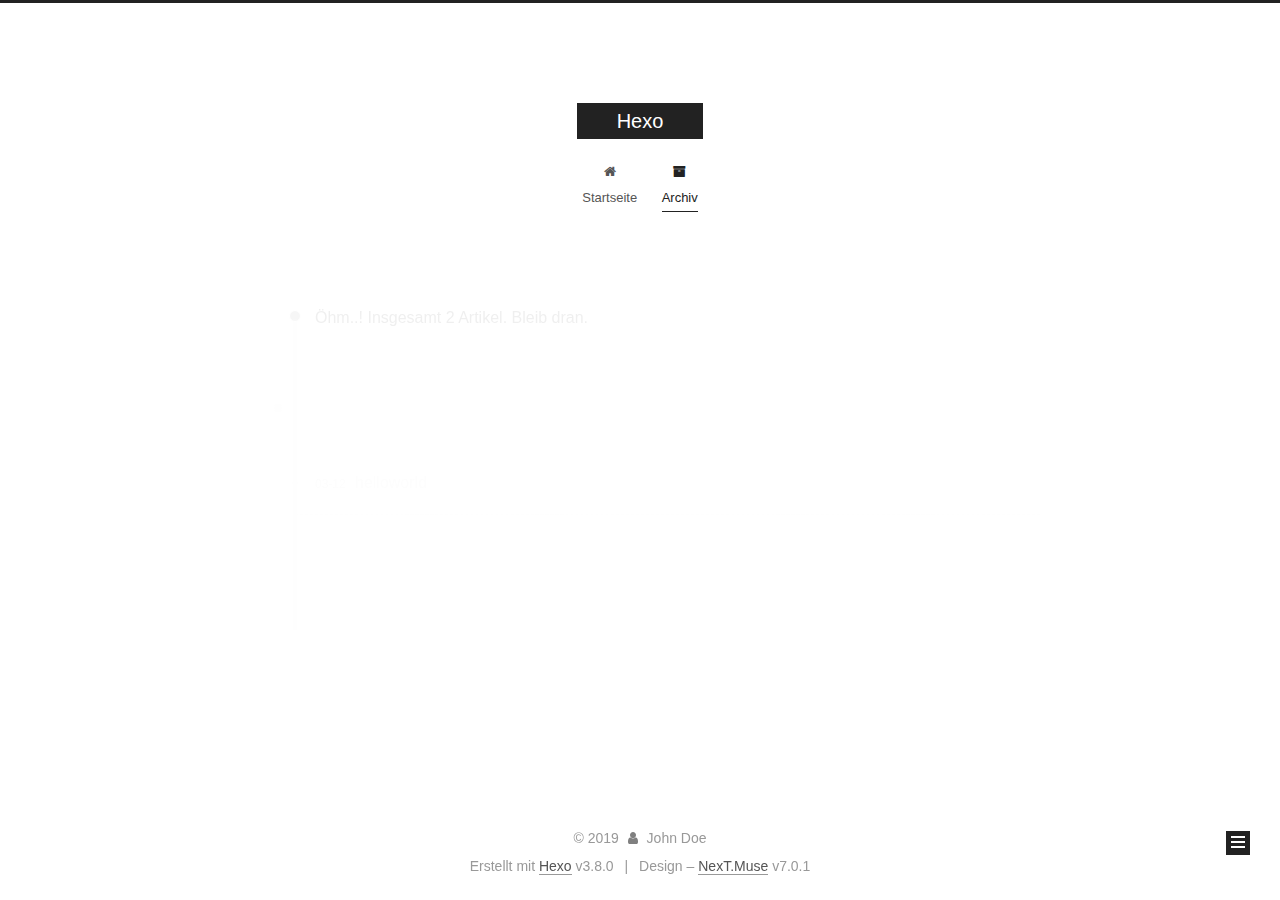
<file: archives/2019/03/index.html>
<!DOCTYPE html>












  


<html class="theme-next muse use-motion" lang>
<head><meta name="generator" content="Hexo 3.8.0">
  <meta charset="UTF-8">
<meta http-equiv="X-UA-Compatible" content="IE=edge">
<meta name="viewport" content="width=device-width, initial-scale=1, maximum-scale=2">
<meta name="theme-color" content="#222">


























<link rel="stylesheet" href="/lib/font-awesome/css/font-awesome.min.css?v=4.6.2">

<link rel="stylesheet" href="/css/main.css?v=7.0.1">


  <link rel="apple-touch-icon" sizes="180x180" href="/images/apple-touch-icon-next.png?v=7.0.1">


  <link rel="icon" type="image/png" sizes="32x32" href="/images/favicon-32x32-next.png?v=7.0.1">


  <link rel="icon" type="image/png" sizes="16x16" href="/images/favicon-16x16-next.png?v=7.0.1">


  <link rel="mask-icon" href="/images/logo.svg?v=7.0.1" color="#222">







<script id="hexo.configurations">
  var NexT = window.NexT || {};
  var CONFIG = {
    root: '/',
    scheme: 'Muse',
    version: '7.0.1',
    sidebar: {"position":"left","display":"post","offset":12,"onmobile":false,"dimmer":false},
    back2top: true,
    back2top_sidebar: false,
    fancybox: false,
    fastclick: false,
    lazyload: false,
    tabs: true,
    motion: {"enable":true,"async":false,"transition":{"post_block":"fadeIn","post_header":"slideDownIn","post_body":"slideDownIn","coll_header":"slideLeftIn","sidebar":"slideUpIn"}},
    algolia: {
      applicationID: '',
      apiKey: '',
      indexName: '',
      hits: {"per_page":10},
      labels: {"input_placeholder":"Search for Posts","hits_empty":"We didn't find any results for the search: ${query}","hits_stats":"${hits} results found in ${time} ms"}
    }
  };
</script>


  




  <meta property="og:type" content="website">
<meta property="og:title" content="Hexo">
<meta property="og:url" content="http://yoursite.com/archives/2019/03/index.html">
<meta property="og:site_name" content="Hexo">
<meta property="og:locale" content="default">
<meta name="twitter:card" content="summary">
<meta name="twitter:title" content="Hexo">






  <link rel="canonical" href="http://yoursite.com/archives/2019/03/">



<script id="page.configurations">
  CONFIG.page = {
    sidebar: "",
  };
</script>

  <title>Archiv | Hexo</title>
  












  <noscript>
  <style>
  .use-motion .motion-element,
  .use-motion .brand,
  .use-motion .menu-item,
  .sidebar-inner,
  .use-motion .post-block,
  .use-motion .pagination,
  .use-motion .comments,
  .use-motion .post-header,
  .use-motion .post-body,
  .use-motion .collection-title { opacity: initial; }

  .use-motion .logo,
  .use-motion .site-title,
  .use-motion .site-subtitle {
    opacity: initial;
    top: initial;
  }

  .use-motion .logo-line-before i { left: initial; }
  .use-motion .logo-line-after i { right: initial; }
  </style>
</noscript>

</head>

<body itemscope itemtype="http://schema.org/WebPage" lang="default">

  
  
    
  

  <div class="container sidebar-position-left page-archive">
    <div class="headband"></div>

    <header id="header" class="header" itemscope itemtype="http://schema.org/WPHeader">
      <div class="header-inner"><div class="site-brand-wrapper">
  <div class="site-meta">
    

    <div class="custom-logo-site-title">
      <a href="/" class="brand" rel="start">
        <span class="logo-line-before"><i></i></span>
        <span class="site-title">Hexo</span>
        <span class="logo-line-after"><i></i></span>
      </a>
    </div>
    
    
  </div>

  <div class="site-nav-toggle">
    <button aria-label="Navigationsleiste an/ausschalten">
      <span class="btn-bar"></span>
      <span class="btn-bar"></span>
      <span class="btn-bar"></span>
    </button>
  </div>
</div>



<nav class="site-nav">
  
    <ul id="menu" class="menu">
      
        
        
        
          
          <li class="menu-item menu-item-home">

    
    
    
      
    

    

    <a href="/" rel="section"><i class="menu-item-icon fa fa-fw fa-home"></i> <br>Startseite</a>

  </li>
        
        
        
          
          <li class="menu-item menu-item-archives menu-item-active">

    
    
    
      
    

    

    <a href="/archives/" rel="section"><i class="menu-item-icon fa fa-fw fa-archive"></i> <br>Archiv</a>

  </li>

      
      
    </ul>
  

  
    

    
    
      
      
    
      
      
    
    

  


  

  
</nav>



  



</div>
    </header>

    


    <main id="main" class="main">
      <div class="main-inner">
        <div class="content-wrap">
          
          <div id="content" class="content">
            

  
  
  
  <div class="post-block archive">
    <div id="posts" class="posts-collapse">
      <span class="archive-move-on"></span>

      
      <span class="archive-page-counter">
        
        
        
          
        
        Öhm..! Insgesamt 2 Artikel. Bleib dran.
      </span>
      

      

        
        
        

        
          
          <div class="collection-title">
            <h1 class="archive-year" id="archive-year-2019">2019</h1>
          </div>
        
        

        

  <article class="post post-type-normal" itemscope itemtype="http://schema.org/Article">
    <header class="post-header">

      <h2 class="post-title">
        
          <a class="post-title-link" href="/2019/03/12/helloworld/" itemprop="url">
            
              <span itemprop="name">helloworld</span>
            
          </a>
        
      </h2>

      <div class="post-meta">
        <time class="post-time" itemprop="dateCreated" datetime="2019-03-12T20:50:24+08:00" content="2019-03-12">
          03-12
        </time>
      </div>

    </header>
  </article>



      

        
        
        

        
        

        

  <article class="post post-type-normal" itemscope itemtype="http://schema.org/Article">
    <header class="post-header">

      <h2 class="post-title">
        
          <a class="post-title-link" href="/2019/03/12/hello-world/" itemprop="url">
            
              <span itemprop="name">Hello World</span>
            
          </a>
        
      </h2>

      <div class="post-meta">
        <time class="post-time" itemprop="dateCreated" datetime="2019-03-12T20:43:11+08:00" content="2019-03-12">
          03-12
        </time>
      </div>

    </header>
  </article>



      

    </div>
  </div>
  
  
  

  



          </div>
          

        </div>
        
          
  
  <div class="sidebar-toggle">
    <div class="sidebar-toggle-line-wrap">
      <span class="sidebar-toggle-line sidebar-toggle-line-first"></span>
      <span class="sidebar-toggle-line sidebar-toggle-line-middle"></span>
      <span class="sidebar-toggle-line sidebar-toggle-line-last"></span>
    </div>
  </div>

  <aside id="sidebar" class="sidebar">
    <div class="sidebar-inner">

      

      

      <div class="site-overview-wrap sidebar-panel sidebar-panel-active">
        <div class="site-overview">
          <div class="site-author motion-element" itemprop="author" itemscope itemtype="http://schema.org/Person">
            
              <p class="site-author-name" itemprop="name">John Doe</p>
              <div class="site-description motion-element" itemprop="description"></div>
          </div>

          
            <nav class="site-state motion-element">
              
                <div class="site-state-item site-state-posts">
                
                  <a href="/archives/">
                
                    <span class="site-state-item-count">2</span>
                    <span class="site-state-item-name">Artikel</span>
                  </a>
                </div>
              

              

              
                
                
                <div class="site-state-item site-state-tags">
                  
                    
                    
                      
                    
                    <span class="site-state-item-count">1</span>
                    <span class="site-state-item-name">schlagwörter</span>
                  
                </div>
              
            </nav>
          

          

          

          

          
          

          
            
          
          

        </div>
      </div>

      

      

    </div>
  </aside>
  


        
      </div>
    </main>

    <footer id="footer" class="footer">
      <div class="footer-inner">
        <div class="copyright">&copy; <span itemprop="copyrightYear">2019</span>
  <span class="with-love" id="animate">
    <i class="fa fa-user"></i>
  </span>
  <span class="author" itemprop="copyrightHolder">John Doe</span>

  

  
</div>


  <div class="powered-by">Erstellt mit  <a href="https://hexo.io" class="theme-link" rel="noopener" target="_blank">Hexo</a> v3.8.0</div>



  <span class="post-meta-divider">|</span>



  <div class="theme-info">Design – <a href="https://theme-next.org" class="theme-link" rel="noopener" target="_blank">NexT.Muse</a> v7.0.1</div>




        








        
      </div>
    </footer>

    
      <div class="back-to-top">
        <i class="fa fa-arrow-up"></i>
        
      </div>
    

    

    

    
  </div>

  

<script>
  if (Object.prototype.toString.call(window.Promise) !== '[object Function]') {
    window.Promise = null;
  }
</script>


























  
  <script src="/lib/jquery/index.js?v=2.1.3"></script>

  
  <script src="/lib/velocity/velocity.min.js?v=1.2.1"></script>

  
  <script src="/lib/velocity/velocity.ui.min.js?v=1.2.1"></script>


  


  <script src="/js/src/utils.js?v=7.0.1"></script>

  <script src="/js/src/motion.js?v=7.0.1"></script>



  
  


  <script src="/js/src/schemes/muse.js?v=7.0.1"></script>



  

  


  <script src="/js/src/next-boot.js?v=7.0.1"></script>


  

  

  

  



  




  

  

  

  

  

  

  

  

  

  

  

  

</body>
</html>
</file>
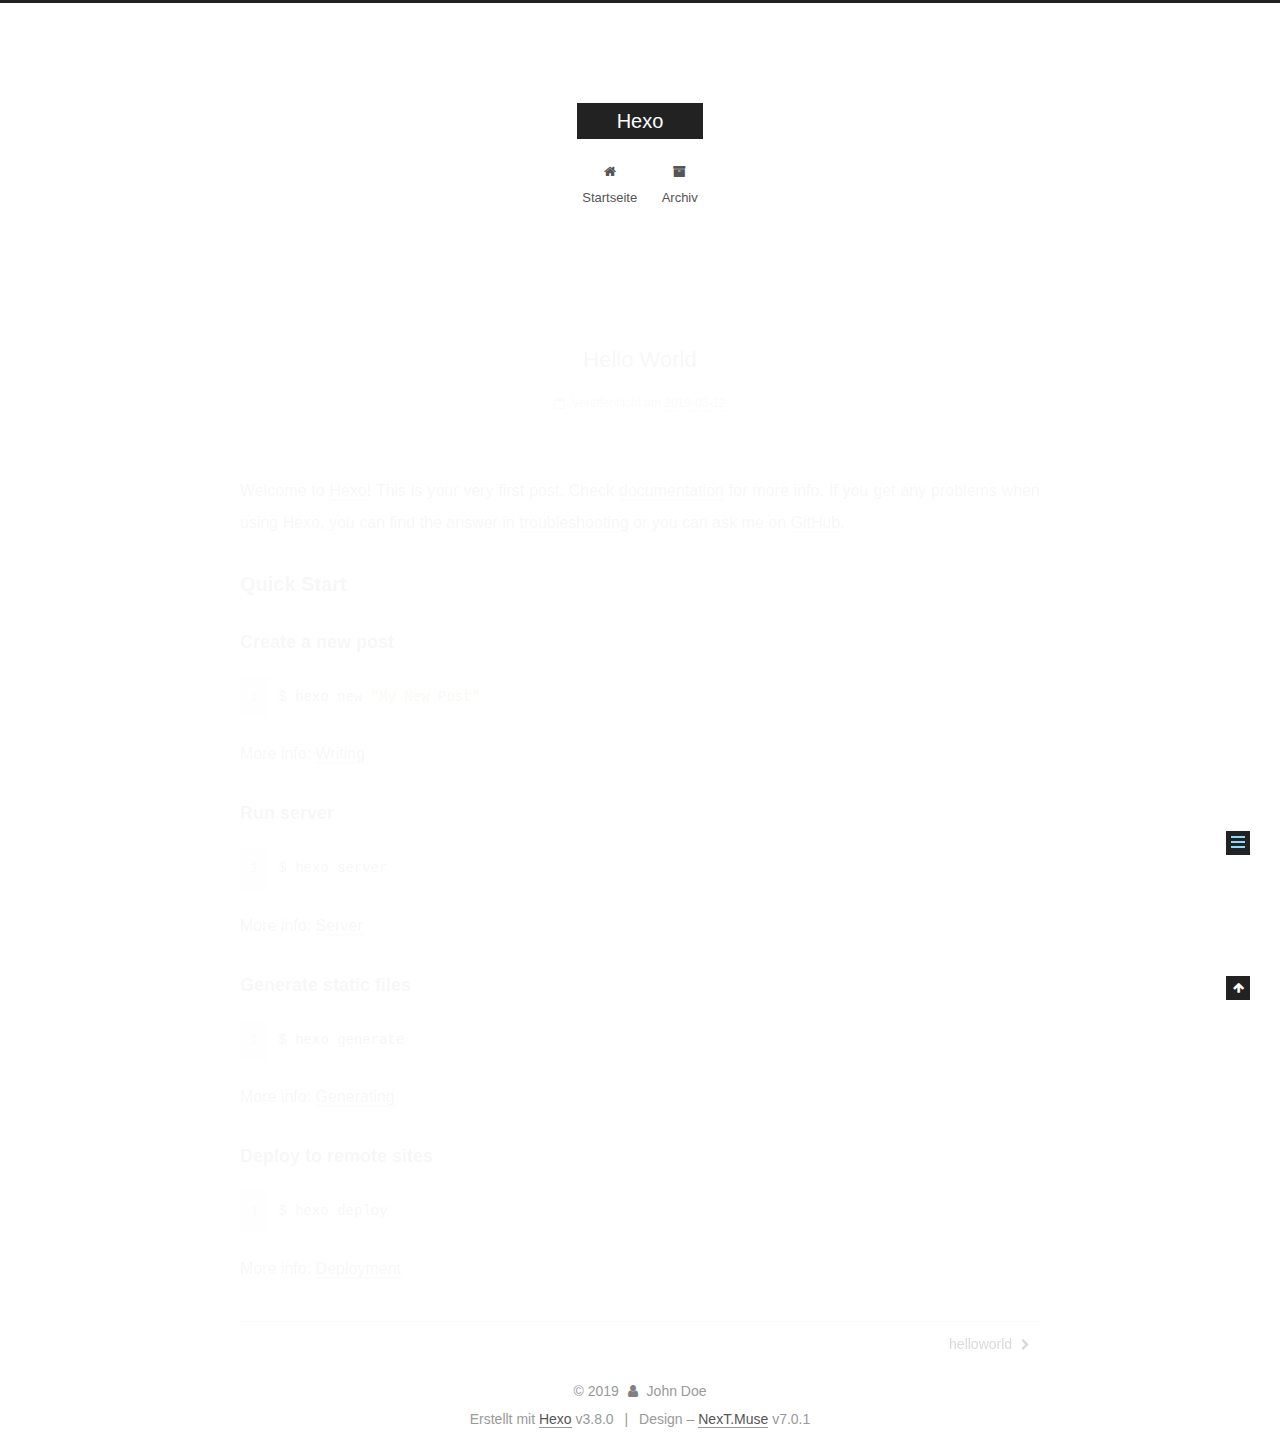
<file: 2019/03/12/hello-world/index.html>
<!DOCTYPE html>












  


<html class="theme-next muse use-motion" lang>
<head><meta name="generator" content="Hexo 3.8.0">
  <meta charset="UTF-8">
<meta http-equiv="X-UA-Compatible" content="IE=edge">
<meta name="viewport" content="width=device-width, initial-scale=1, maximum-scale=2">
<meta name="theme-color" content="#222">


























<link rel="stylesheet" href="/lib/font-awesome/css/font-awesome.min.css?v=4.6.2">

<link rel="stylesheet" href="/css/main.css?v=7.0.1">


  <link rel="apple-touch-icon" sizes="180x180" href="/images/apple-touch-icon-next.png?v=7.0.1">


  <link rel="icon" type="image/png" sizes="32x32" href="/images/favicon-32x32-next.png?v=7.0.1">


  <link rel="icon" type="image/png" sizes="16x16" href="/images/favicon-16x16-next.png?v=7.0.1">


  <link rel="mask-icon" href="/images/logo.svg?v=7.0.1" color="#222">







<script id="hexo.configurations">
  var NexT = window.NexT || {};
  var CONFIG = {
    root: '/',
    scheme: 'Muse',
    version: '7.0.1',
    sidebar: {"position":"left","display":"post","offset":12,"onmobile":false,"dimmer":false},
    back2top: true,
    back2top_sidebar: false,
    fancybox: false,
    fastclick: false,
    lazyload: false,
    tabs: true,
    motion: {"enable":true,"async":false,"transition":{"post_block":"fadeIn","post_header":"slideDownIn","post_body":"slideDownIn","coll_header":"slideLeftIn","sidebar":"slideUpIn"}},
    algolia: {
      applicationID: '',
      apiKey: '',
      indexName: '',
      hits: {"per_page":10},
      labels: {"input_placeholder":"Search for Posts","hits_empty":"We didn't find any results for the search: ${query}","hits_stats":"${hits} results found in ${time} ms"}
    }
  };
</script>


  




  <meta name="description" content="Welcome to Hexo! This is your very first post. Check documentation for more info. If you get any problems when using Hexo, you can find the answer in troubleshooting or you can ask me on GitHub. Quick">
<meta property="og:type" content="article">
<meta property="og:title" content="Hello World">
<meta property="og:url" content="http://yoursite.com/2019/03/12/hello-world/index.html">
<meta property="og:site_name" content="Hexo">
<meta property="og:description" content="Welcome to Hexo! This is your very first post. Check documentation for more info. If you get any problems when using Hexo, you can find the answer in troubleshooting or you can ask me on GitHub. Quick">
<meta property="og:locale" content="default">
<meta property="og:updated_time" content="2019-03-12T12:43:11.399Z">
<meta name="twitter:card" content="summary">
<meta name="twitter:title" content="Hello World">
<meta name="twitter:description" content="Welcome to Hexo! This is your very first post. Check documentation for more info. If you get any problems when using Hexo, you can find the answer in troubleshooting or you can ask me on GitHub. Quick">






  <link rel="canonical" href="http://yoursite.com/2019/03/12/hello-world/">



<script id="page.configurations">
  CONFIG.page = {
    sidebar: "",
  };
</script>

  <title>Hello World | Hexo</title>
  












  <noscript>
  <style>
  .use-motion .motion-element,
  .use-motion .brand,
  .use-motion .menu-item,
  .sidebar-inner,
  .use-motion .post-block,
  .use-motion .pagination,
  .use-motion .comments,
  .use-motion .post-header,
  .use-motion .post-body,
  .use-motion .collection-title { opacity: initial; }

  .use-motion .logo,
  .use-motion .site-title,
  .use-motion .site-subtitle {
    opacity: initial;
    top: initial;
  }

  .use-motion .logo-line-before i { left: initial; }
  .use-motion .logo-line-after i { right: initial; }
  </style>
</noscript>

</head>

<body itemscope itemtype="http://schema.org/WebPage" lang="default">

  
  
    
  

  <div class="container sidebar-position-left page-post-detail">
    <div class="headband"></div>

    <header id="header" class="header" itemscope itemtype="http://schema.org/WPHeader">
      <div class="header-inner"><div class="site-brand-wrapper">
  <div class="site-meta">
    

    <div class="custom-logo-site-title">
      <a href="/" class="brand" rel="start">
        <span class="logo-line-before"><i></i></span>
        <span class="site-title">Hexo</span>
        <span class="logo-line-after"><i></i></span>
      </a>
    </div>
    
    
  </div>

  <div class="site-nav-toggle">
    <button aria-label="Navigationsleiste an/ausschalten">
      <span class="btn-bar"></span>
      <span class="btn-bar"></span>
      <span class="btn-bar"></span>
    </button>
  </div>
</div>



<nav class="site-nav">
  
    <ul id="menu" class="menu">
      
        
        
        
          
          <li class="menu-item menu-item-home">

    
    
    
      
    

    

    <a href="/" rel="section"><i class="menu-item-icon fa fa-fw fa-home"></i> <br>Startseite</a>

  </li>
        
        
        
          
          <li class="menu-item menu-item-archives">

    
    
    
      
    

    

    <a href="/archives/" rel="section"><i class="menu-item-icon fa fa-fw fa-archive"></i> <br>Archiv</a>

  </li>

      
      
    </ul>
  

  
    

  

  
</nav>



  



</div>
    </header>

    


    <main id="main" class="main">
      <div class="main-inner">
        <div class="content-wrap">
          
          <div id="content" class="content">
            

  <div id="posts" class="posts-expand">
    

  

  
  
  

  

  <article class="post post-type-normal" itemscope itemtype="http://schema.org/Article">
  
  
  
  <div class="post-block">
    <link itemprop="mainEntityOfPage" href="http://yoursite.com/2019/03/12/hello-world/">

    <span hidden itemprop="author" itemscope itemtype="http://schema.org/Person">
      <meta itemprop="name" content="John Doe">
      <meta itemprop="description" content>
      <meta itemprop="image" content="/images/avatar.gif">
    </span>

    <span hidden itemprop="publisher" itemscope itemtype="http://schema.org/Organization">
      <meta itemprop="name" content="Hexo">
    </span>

    
      <header class="post-header">

        
        
          <h1 class="post-title" itemprop="name headline">Hello World

              
            
          </h1>
        

        <div class="post-meta">
          <span class="post-time">

            
            
            

            
              <span class="post-meta-item-icon">
                <i class="fa fa-calendar-o"></i>
              </span>
              
                <span class="post-meta-item-text">Veröffentlicht am</span>
              

              
                
              

              <time title="Erstellt: 2019-03-12 20:43:11" itemprop="dateCreated datePublished" datetime="2019-03-12T20:43:11+08:00">2019-03-12</time>
            

            
          </span>

          

          
            
            
          

          
          

          

          

          

        </div>
      </header>
    

    
    
    
    <div class="post-body" itemprop="articleBody">

      
      

      
        <p>Welcome to <a href="https://hexo.io/" target="_blank" rel="noopener">Hexo</a>! This is your very first post. Check <a href="https://hexo.io/docs/" target="_blank" rel="noopener">documentation</a> for more info. If you get any problems when using Hexo, you can find the answer in <a href="https://hexo.io/docs/troubleshooting.html" target="_blank" rel="noopener">troubleshooting</a> or you can ask me on <a href="https://github.com/hexojs/hexo/issues" target="_blank" rel="noopener">GitHub</a>.</p>
<h2 id="Quick-Start"><a href="#Quick-Start" class="headerlink" title="Quick Start"></a>Quick Start</h2><h3 id="Create-a-new-post"><a href="#Create-a-new-post" class="headerlink" title="Create a new post"></a>Create a new post</h3><figure class="highlight bash"><table><tr><td class="gutter"><pre><span class="line">1</span><br></pre></td><td class="code"><pre><span class="line">$ hexo new <span class="string">"My New Post"</span></span><br></pre></td></tr></table></figure>
<p>More info: <a href="https://hexo.io/docs/writing.html" target="_blank" rel="noopener">Writing</a></p>
<h3 id="Run-server"><a href="#Run-server" class="headerlink" title="Run server"></a>Run server</h3><figure class="highlight bash"><table><tr><td class="gutter"><pre><span class="line">1</span><br></pre></td><td class="code"><pre><span class="line">$ hexo server</span><br></pre></td></tr></table></figure>
<p>More info: <a href="https://hexo.io/docs/server.html" target="_blank" rel="noopener">Server</a></p>
<h3 id="Generate-static-files"><a href="#Generate-static-files" class="headerlink" title="Generate static files"></a>Generate static files</h3><figure class="highlight bash"><table><tr><td class="gutter"><pre><span class="line">1</span><br></pre></td><td class="code"><pre><span class="line">$ hexo generate</span><br></pre></td></tr></table></figure>
<p>More info: <a href="https://hexo.io/docs/generating.html" target="_blank" rel="noopener">Generating</a></p>
<h3 id="Deploy-to-remote-sites"><a href="#Deploy-to-remote-sites" class="headerlink" title="Deploy to remote sites"></a>Deploy to remote sites</h3><figure class="highlight bash"><table><tr><td class="gutter"><pre><span class="line">1</span><br></pre></td><td class="code"><pre><span class="line">$ hexo deploy</span><br></pre></td></tr></table></figure>
<p>More info: <a href="https://hexo.io/docs/deployment.html" target="_blank" rel="noopener">Deployment</a></p>

      
    </div>

    

    
    
    

    

    
      
    
    

    

    <footer class="post-footer">
      

      
      
      

      
        <div class="post-nav">
          <div class="post-nav-next post-nav-item">
            
          </div>

          <span class="post-nav-divider"></span>

          <div class="post-nav-prev post-nav-item">
            
              <a href="/2019/03/12/helloworld/" rel="prev" title="helloworld">
                helloworld <i class="fa fa-chevron-right"></i>
              </a>
            
          </div>
        </div>
      

      
      
    </footer>
  </div>
  
  
  
  </article>


  </div>


          </div>
          

  



        </div>
        
          
  
  <div class="sidebar-toggle">
    <div class="sidebar-toggle-line-wrap">
      <span class="sidebar-toggle-line sidebar-toggle-line-first"></span>
      <span class="sidebar-toggle-line sidebar-toggle-line-middle"></span>
      <span class="sidebar-toggle-line sidebar-toggle-line-last"></span>
    </div>
  </div>

  <aside id="sidebar" class="sidebar">
    <div class="sidebar-inner">

      

      
        <ul class="sidebar-nav motion-element">
          <li class="sidebar-nav-toc sidebar-nav-active" data-target="post-toc-wrap">
            Inhaltsverzeichnis
          </li>
          <li class="sidebar-nav-overview" data-target="site-overview-wrap">
            Übersicht
          </li>
        </ul>
      

      <div class="site-overview-wrap sidebar-panel">
        <div class="site-overview">
          <div class="site-author motion-element" itemprop="author" itemscope itemtype="http://schema.org/Person">
            
              <p class="site-author-name" itemprop="name">John Doe</p>
              <div class="site-description motion-element" itemprop="description"></div>
          </div>

          
            <nav class="site-state motion-element">
              
                <div class="site-state-item site-state-posts">
                
                  <a href="/archives/">
                
                    <span class="site-state-item-count">2</span>
                    <span class="site-state-item-name">Artikel</span>
                  </a>
                </div>
              

              

              
                
                
                <div class="site-state-item site-state-tags">
                  
                    
                    
                      
                    
                    <span class="site-state-item-count">1</span>
                    <span class="site-state-item-name">schlagwörter</span>
                  
                </div>
              
            </nav>
          

          

          

          

          
          

          
            
          
          

        </div>
      </div>

      
      <!--noindex-->
        <div class="post-toc-wrap motion-element sidebar-panel sidebar-panel-active">
          <div class="post-toc">

            
            
            
            

            
              <div class="post-toc-content"><ol class="nav"><li class="nav-item nav-level-2"><a class="nav-link" href="#Quick-Start"><span class="nav-number">1.</span> <span class="nav-text">Quick Start</span></a><ol class="nav-child"><li class="nav-item nav-level-3"><a class="nav-link" href="#Create-a-new-post"><span class="nav-number">1.1.</span> <span class="nav-text">Create a new post</span></a></li><li class="nav-item nav-level-3"><a class="nav-link" href="#Run-server"><span class="nav-number">1.2.</span> <span class="nav-text">Run server</span></a></li><li class="nav-item nav-level-3"><a class="nav-link" href="#Generate-static-files"><span class="nav-number">1.3.</span> <span class="nav-text">Generate static files</span></a></li><li class="nav-item nav-level-3"><a class="nav-link" href="#Deploy-to-remote-sites"><span class="nav-number">1.4.</span> <span class="nav-text">Deploy to remote sites</span></a></li></ol></li></ol></div>
            

          </div>
        </div>
      <!--/noindex-->
      

      

    </div>
  </aside>
  


        
      </div>
    </main>

    <footer id="footer" class="footer">
      <div class="footer-inner">
        <div class="copyright">&copy; <span itemprop="copyrightYear">2019</span>
  <span class="with-love" id="animate">
    <i class="fa fa-user"></i>
  </span>
  <span class="author" itemprop="copyrightHolder">John Doe</span>

  

  
</div>


  <div class="powered-by">Erstellt mit  <a href="https://hexo.io" class="theme-link" rel="noopener" target="_blank">Hexo</a> v3.8.0</div>



  <span class="post-meta-divider">|</span>



  <div class="theme-info">Design – <a href="https://theme-next.org" class="theme-link" rel="noopener" target="_blank">NexT.Muse</a> v7.0.1</div>




        








        
      </div>
    </footer>

    
      <div class="back-to-top">
        <i class="fa fa-arrow-up"></i>
        
      </div>
    

    

    

    
  </div>

  

<script>
  if (Object.prototype.toString.call(window.Promise) !== '[object Function]') {
    window.Promise = null;
  }
</script>


























  
  <script src="/lib/jquery/index.js?v=2.1.3"></script>

  
  <script src="/lib/velocity/velocity.min.js?v=1.2.1"></script>

  
  <script src="/lib/velocity/velocity.ui.min.js?v=1.2.1"></script>


  


  <script src="/js/src/utils.js?v=7.0.1"></script>

  <script src="/js/src/motion.js?v=7.0.1"></script>



  
  


  <script src="/js/src/schemes/muse.js?v=7.0.1"></script>



  
  <script src="/js/src/scrollspy.js?v=7.0.1"></script>
<script src="/js/src/post-details.js?v=7.0.1"></script>



  


  <script src="/js/src/next-boot.js?v=7.0.1"></script>


  

  

  

  


  


  




  

  

  

  

  

  

  

  

  

  

  

  

</body>
</html>
</file>
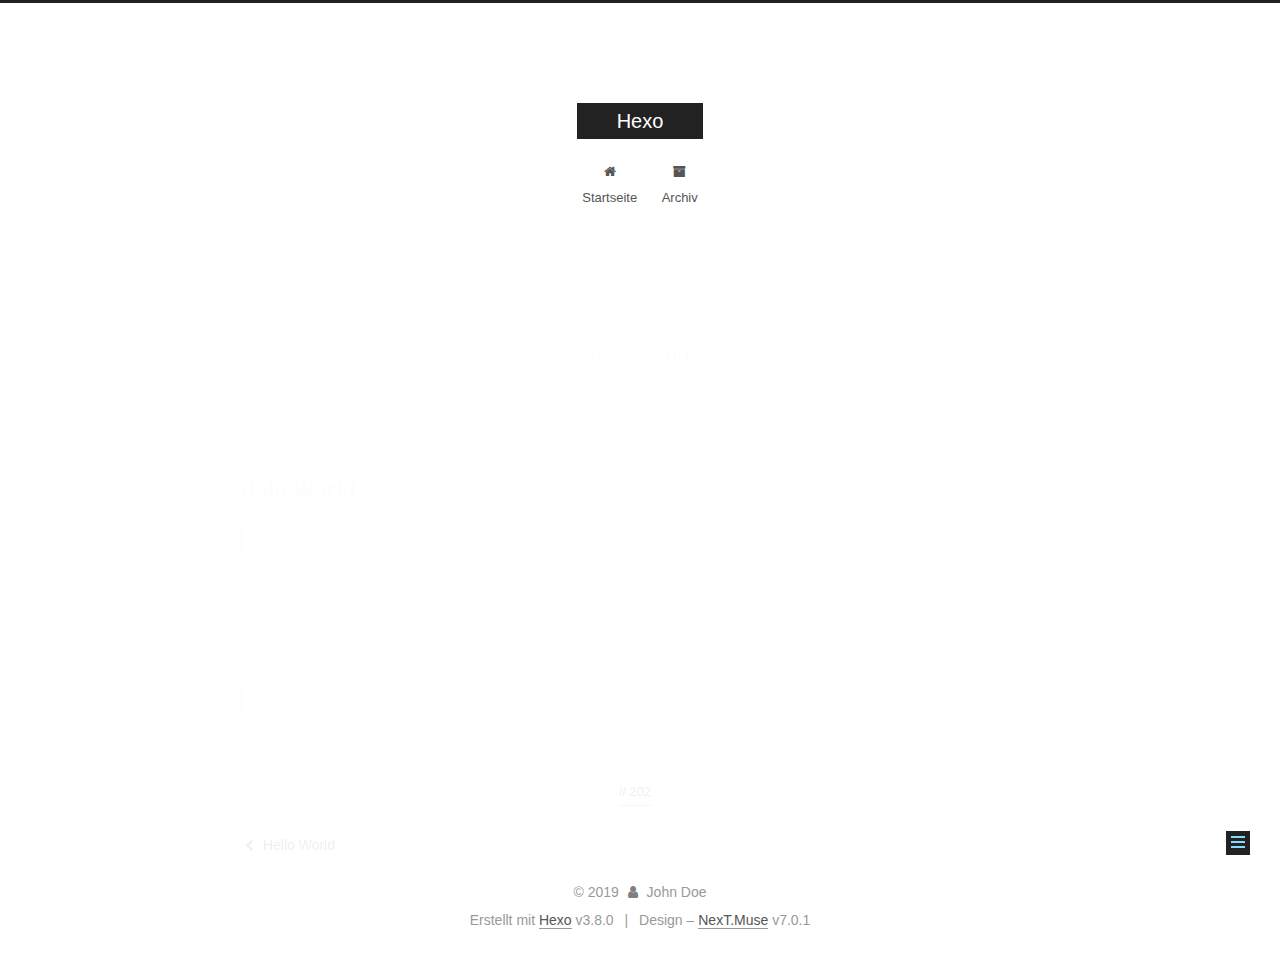
<file: 2019/03/12/helloworld/index.html>
<!DOCTYPE html>












  


<html class="theme-next muse use-motion" lang>
<head><meta name="generator" content="Hexo 3.8.0">
  <meta charset="UTF-8">
<meta http-equiv="X-UA-Compatible" content="IE=edge">
<meta name="viewport" content="width=device-width, initial-scale=1, maximum-scale=2">
<meta name="theme-color" content="#222">


























<link rel="stylesheet" href="/lib/font-awesome/css/font-awesome.min.css?v=4.6.2">

<link rel="stylesheet" href="/css/main.css?v=7.0.1">


  <link rel="apple-touch-icon" sizes="180x180" href="/images/apple-touch-icon-next.png?v=7.0.1">


  <link rel="icon" type="image/png" sizes="32x32" href="/images/favicon-32x32-next.png?v=7.0.1">


  <link rel="icon" type="image/png" sizes="16x16" href="/images/favicon-16x16-next.png?v=7.0.1">


  <link rel="mask-icon" href="/images/logo.svg?v=7.0.1" color="#222">







<script id="hexo.configurations">
  var NexT = window.NexT || {};
  var CONFIG = {
    root: '/',
    scheme: 'Muse',
    version: '7.0.1',
    sidebar: {"position":"left","display":"post","offset":12,"onmobile":false,"dimmer":false},
    back2top: true,
    back2top_sidebar: false,
    fancybox: false,
    fastclick: false,
    lazyload: false,
    tabs: true,
    motion: {"enable":true,"async":false,"transition":{"post_block":"fadeIn","post_header":"slideDownIn","post_body":"slideDownIn","coll_header":"slideLeftIn","sidebar":"slideUpIn"}},
    algolia: {
      applicationID: '',
      apiKey: '',
      indexName: '',
      hits: {"per_page":10},
      labels: {"input_placeholder":"Search for Posts","hits_empty":"We didn't find any results for the search: ${query}","hits_stats":"${hits} results found in ${time} ms"}
    }
  };
</script>


  




  <meta name="description" content="HelloWorld 今天是星期三   1 2 3">
<meta name="keywords" content="202">
<meta property="og:type" content="article">
<meta property="og:title" content="helloworld">
<meta property="og:url" content="http://yoursite.com/2019/03/12/helloworld/index.html">
<meta property="og:site_name" content="Hexo">
<meta property="og:description" content="HelloWorld 今天是星期三   1 2 3">
<meta property="og:locale" content="default">
<meta property="og:updated_time" content="2019-03-12T12:52:26.346Z">
<meta name="twitter:card" content="summary">
<meta name="twitter:title" content="helloworld">
<meta name="twitter:description" content="HelloWorld 今天是星期三   1 2 3">






  <link rel="canonical" href="http://yoursite.com/2019/03/12/helloworld/">



<script id="page.configurations">
  CONFIG.page = {
    sidebar: "",
  };
</script>

  <title>helloworld | Hexo</title>
  












  <noscript>
  <style>
  .use-motion .motion-element,
  .use-motion .brand,
  .use-motion .menu-item,
  .sidebar-inner,
  .use-motion .post-block,
  .use-motion .pagination,
  .use-motion .comments,
  .use-motion .post-header,
  .use-motion .post-body,
  .use-motion .collection-title { opacity: initial; }

  .use-motion .logo,
  .use-motion .site-title,
  .use-motion .site-subtitle {
    opacity: initial;
    top: initial;
  }

  .use-motion .logo-line-before i { left: initial; }
  .use-motion .logo-line-after i { right: initial; }
  </style>
</noscript>

</head>

<body itemscope itemtype="http://schema.org/WebPage" lang="default">

  
  
    
  

  <div class="container sidebar-position-left page-post-detail">
    <div class="headband"></div>

    <header id="header" class="header" itemscope itemtype="http://schema.org/WPHeader">
      <div class="header-inner"><div class="site-brand-wrapper">
  <div class="site-meta">
    

    <div class="custom-logo-site-title">
      <a href="/" class="brand" rel="start">
        <span class="logo-line-before"><i></i></span>
        <span class="site-title">Hexo</span>
        <span class="logo-line-after"><i></i></span>
      </a>
    </div>
    
    
  </div>

  <div class="site-nav-toggle">
    <button aria-label="Navigationsleiste an/ausschalten">
      <span class="btn-bar"></span>
      <span class="btn-bar"></span>
      <span class="btn-bar"></span>
    </button>
  </div>
</div>



<nav class="site-nav">
  
    <ul id="menu" class="menu">
      
        
        
        
          
          <li class="menu-item menu-item-home">

    
    
    
      
    

    

    <a href="/" rel="section"><i class="menu-item-icon fa fa-fw fa-home"></i> <br>Startseite</a>

  </li>
        
        
        
          
          <li class="menu-item menu-item-archives">

    
    
    
      
    

    

    <a href="/archives/" rel="section"><i class="menu-item-icon fa fa-fw fa-archive"></i> <br>Archiv</a>

  </li>

      
      
    </ul>
  

  
    

  

  
</nav>



  



</div>
    </header>

    


    <main id="main" class="main">
      <div class="main-inner">
        <div class="content-wrap">
          
          <div id="content" class="content">
            

  <div id="posts" class="posts-expand">
    

  

  
  
  

  

  <article class="post post-type-normal" itemscope itemtype="http://schema.org/Article">
  
  
  
  <div class="post-block">
    <link itemprop="mainEntityOfPage" href="http://yoursite.com/2019/03/12/helloworld/">

    <span hidden itemprop="author" itemscope itemtype="http://schema.org/Person">
      <meta itemprop="name" content="John Doe">
      <meta itemprop="description" content>
      <meta itemprop="image" content="/images/avatar.gif">
    </span>

    <span hidden itemprop="publisher" itemscope itemtype="http://schema.org/Organization">
      <meta itemprop="name" content="Hexo">
    </span>

    
      <header class="post-header">

        
        
          <h1 class="post-title" itemprop="name headline">helloworld

              
            
          </h1>
        

        <div class="post-meta">
          <span class="post-time">

            
            
            

            
              <span class="post-meta-item-icon">
                <i class="fa fa-calendar-o"></i>
              </span>
              
                <span class="post-meta-item-text">Veröffentlicht am</span>
              

              
                
              

              <time title="Erstellt: 2019-03-12 20:50:24 / Geändert am: 20:52:26" itemprop="dateCreated datePublished" datetime="2019-03-12T20:50:24+08:00">2019-03-12</time>
            

            
              

              
            
          </span>

          

          
            
            
          

          
          

          

          

          

        </div>
      </header>
    

    
    
    
    <div class="post-body" itemprop="articleBody">

      
      

      
        <h1 id="HelloWorld"><a href="#HelloWorld" class="headerlink" title="HelloWorld"></a>HelloWorld</h1><blockquote>
<p>今天是星期三</p>
</blockquote>
<ul>
<li>1</li>
<li>2</li>
<li>3</li>
</ul>
<a id="more"></a>
<blockquote>
<p>正文</p>
</blockquote>

      
    </div>

    

    
    
    

    

    
      
    
    

    

    <footer class="post-footer">
      
        <div class="post-tags">
          
            <a href="/tags/202/" rel="tag"># 202</a>
          
        </div>
      

      
      
      

      
        <div class="post-nav">
          <div class="post-nav-next post-nav-item">
            
              <a href="/2019/03/12/hello-world/" rel="next" title="Hello World">
                <i class="fa fa-chevron-left"></i> Hello World
              </a>
            
          </div>

          <span class="post-nav-divider"></span>

          <div class="post-nav-prev post-nav-item">
            
          </div>
        </div>
      

      
      
    </footer>
  </div>
  
  
  
  </article>


  </div>


          </div>
          

  



        </div>
        
          
  
  <div class="sidebar-toggle">
    <div class="sidebar-toggle-line-wrap">
      <span class="sidebar-toggle-line sidebar-toggle-line-first"></span>
      <span class="sidebar-toggle-line sidebar-toggle-line-middle"></span>
      <span class="sidebar-toggle-line sidebar-toggle-line-last"></span>
    </div>
  </div>

  <aside id="sidebar" class="sidebar">
    <div class="sidebar-inner">

      

      
        <ul class="sidebar-nav motion-element">
          <li class="sidebar-nav-toc sidebar-nav-active" data-target="post-toc-wrap">
            Inhaltsverzeichnis
          </li>
          <li class="sidebar-nav-overview" data-target="site-overview-wrap">
            Übersicht
          </li>
        </ul>
      

      <div class="site-overview-wrap sidebar-panel">
        <div class="site-overview">
          <div class="site-author motion-element" itemprop="author" itemscope itemtype="http://schema.org/Person">
            
              <p class="site-author-name" itemprop="name">John Doe</p>
              <div class="site-description motion-element" itemprop="description"></div>
          </div>

          
            <nav class="site-state motion-element">
              
                <div class="site-state-item site-state-posts">
                
                  <a href="/archives/">
                
                    <span class="site-state-item-count">2</span>
                    <span class="site-state-item-name">Artikel</span>
                  </a>
                </div>
              

              

              
                
                
                <div class="site-state-item site-state-tags">
                  
                    
                    
                      
                    
                    <span class="site-state-item-count">1</span>
                    <span class="site-state-item-name">schlagwörter</span>
                  
                </div>
              
            </nav>
          

          

          

          

          
          

          
            
          
          

        </div>
      </div>

      
      <!--noindex-->
        <div class="post-toc-wrap motion-element sidebar-panel sidebar-panel-active">
          <div class="post-toc">

            
            
            
            

            
              <div class="post-toc-content"><ol class="nav"><li class="nav-item nav-level-1"><a class="nav-link" href="#HelloWorld"><span class="nav-number">1.</span> <span class="nav-text">HelloWorld</span></a></li></ol></div>
            

          </div>
        </div>
      <!--/noindex-->
      

      

    </div>
  </aside>
  


        
      </div>
    </main>

    <footer id="footer" class="footer">
      <div class="footer-inner">
        <div class="copyright">&copy; <span itemprop="copyrightYear">2019</span>
  <span class="with-love" id="animate">
    <i class="fa fa-user"></i>
  </span>
  <span class="author" itemprop="copyrightHolder">John Doe</span>

  

  
</div>


  <div class="powered-by">Erstellt mit  <a href="https://hexo.io" class="theme-link" rel="noopener" target="_blank">Hexo</a> v3.8.0</div>



  <span class="post-meta-divider">|</span>



  <div class="theme-info">Design – <a href="https://theme-next.org" class="theme-link" rel="noopener" target="_blank">NexT.Muse</a> v7.0.1</div>




        








        
      </div>
    </footer>

    
      <div class="back-to-top">
        <i class="fa fa-arrow-up"></i>
        
      </div>
    

    

    

    
  </div>

  

<script>
  if (Object.prototype.toString.call(window.Promise) !== '[object Function]') {
    window.Promise = null;
  }
</script>


























  
  <script src="/lib/jquery/index.js?v=2.1.3"></script>

  
  <script src="/lib/velocity/velocity.min.js?v=1.2.1"></script>

  
  <script src="/lib/velocity/velocity.ui.min.js?v=1.2.1"></script>


  


  <script src="/js/src/utils.js?v=7.0.1"></script>

  <script src="/js/src/motion.js?v=7.0.1"></script>



  
  


  <script src="/js/src/schemes/muse.js?v=7.0.1"></script>



  
  <script src="/js/src/scrollspy.js?v=7.0.1"></script>
<script src="/js/src/post-details.js?v=7.0.1"></script>



  


  <script src="/js/src/next-boot.js?v=7.0.1"></script>


  

  

  

  


  


  




  

  

  

  

  

  

  

  

  

  

  

  

</body>
</html>
</file>
<file: css/main.css>
/* normalize.css v3.0.2 | MIT License | git.io/normalize */
html {
  font-family: sans-serif; /* 1 */
  -ms-text-size-adjust: 100%; /* 2 */
  -webkit-text-size-adjust: 100%; /* 2 */
}
body {
  margin: 0;
}
article,
aside,
details,
figcaption,
figure,
footer,
header,
hgroup,
main,
menu,
nav,
section,
summary {
  display: block;
}
audio,
canvas,
progress,
video {
  display: inline-block; /* 1 */
  vertical-align: baseline; /* 2 */
}
audio:not([controls]) {
  display: none;
  height: 0;
}
[hidden],
template {
  display: none;
}
a {
  background-color: transparent;
}
a:active,
a:hover {
  outline: 0;
}
abbr[title] {
  border-bottom: 1px dotted;
}
b,
strong {
  font-weight: bold;
}
dfn {
  font-style: italic;
}
h1 {
  font-size: 2em;
  margin: 0.67em 0;
}
mark {
  background: #ff0;
  color: #000;
}
small {
  font-size: 80%;
}
sub,
sup {
  font-size: 75%;
  line-height: 0;
  position: relative;
  vertical-align: baseline;
}
sup {
  top: -0.5em;
}
sub {
  bottom: -0.25em;
}
img {
  border: 0;
}
svg:not(:root) {
  overflow: hidden;
}
figure {
  margin: 1em 40px;
}
hr {
  -moz-box-sizing: content-box;
  box-sizing: content-box;
  height: 0;
}
pre {
  overflow: auto;
}
code,
kbd,
pre,
samp {
  font-family: monospace, monospace;
  font-size: 1em;
}
button,
input,
optgroup,
select,
textarea {
  color: inherit; /* 1 */
  font: inherit; /* 2 */
  margin: 0; /* 3 */
}
button {
  overflow: visible;
}
button,
select {
  text-transform: none;
}
button,
html input[type="button"],
input[type="reset"],
input[type="submit"] {
  -webkit-appearance: button; /* 2 */
  cursor: pointer; /* 3 */
}
button[disabled],
html input[disabled] {
  cursor: default;
}
button::-moz-focus-inner,
input::-moz-focus-inner {
  border: 0;
  padding: 0;
}
input {
  line-height: normal;
}
input[type="checkbox"],
input[type="radio"] {
  box-sizing: border-box; /* 1 */
  padding: 0; /* 2 */
}
input[type="number"]::-webkit-inner-spin-button,
input[type="number"]::-webkit-outer-spin-button {
  height: auto;
}
input[type="search"] {
  -webkit-appearance: textfield; /* 1 */
  -moz-box-sizing: content-box;
  -webkit-box-sizing: content-box; /* 2 */
  box-sizing: content-box;
}
input[type="search"]::-webkit-search-cancel-button,
input[type="search"]::-webkit-search-decoration {
  -webkit-appearance: none;
}
fieldset {
  border: 1px solid #c0c0c0;
  margin: 0 2px;
  padding: 0.35em 0.625em 0.75em;
}
legend {
  border: 0; /* 1 */
  padding: 0; /* 2 */
}
textarea {
  overflow: auto;
}
optgroup {
  font-weight: bold;
}
table {
  border-collapse: collapse;
  border-spacing: 0;
}
td,
th {
  padding: 0;
}
::selection {
  background: #262a30;
  color: #fff;
}
body {
  position: relative;
  font-family: 'Lato', "PingFang SC", "Microsoft YaHei", sans-serif;
  font-size: 14px;
  line-height: 2;
  color: #555;
  background: #fff;
}
@media (max-width: 767px) {
  body {
    padding-right: 0 !important;
  }
}
@media (min-width: 768px) and (max-width: 991px) {
  body {
    padding-right: 0 !important;
  }
}
@media (min-width: 1200px) {
  body {
    font-size: 16px;
  }
}
h1,
h2,
h3,
h4,
h5,
h6 {
  margin: 0;
  padding: 0;
  font-weight: bold;
  line-height: 1.5;
  font-family: 'Lato', "PingFang SC", "Microsoft YaHei", sans-serif;
}
h1,
h2,
h3,
h4,
h5,
h6 {
  margin: 20px 0 15px;
}
h1 {
  font-size: 22px;
}
h1 code {
  font-size: 22px;
}
@media (max-width: 767px) {
  h1 {
    font-size: 18px;
  }
  h1 code {
    font-size: 18px;
  }
}
h2 {
  font-size: 20px;
}
h2 code {
  font-size: 20px;
}
@media (max-width: 767px) {
  h2 {
    font-size: 16px;
  }
  h2 code {
    font-size: 16px;
  }
}
h3 {
  font-size: 18px;
}
h3 code {
  font-size: 18px;
}
@media (max-width: 767px) {
  h3 {
    font-size: 14px;
  }
  h3 code {
    font-size: 14px;
  }
}
h4 {
  font-size: 16px;
}
h4 code {
  font-size: 16px;
}
@media (max-width: 767px) {
  h4 {
    font-size: 12px;
  }
  h4 code {
    font-size: 12px;
  }
}
h5 {
  font-size: 14px;
}
h5 code {
  font-size: 14px;
}
@media (max-width: 767px) {
  h5 {
    font-size: 10px;
  }
  h5 code {
    font-size: 10px;
  }
}
h6 {
  font-size: 12px;
}
h6 code {
  font-size: 12px;
}
@media (max-width: 767px) {
  h6 {
    font-size: 8px;
  }
  h6 code {
    font-size: 8px;
  }
}
p {
  margin: 0 0 20px 0;
}
a,
span.exturl {
  overflow-wrap: break-word;
  word-wrap: break-word;
  background-color: transparent;
  color: #555;
  text-decoration: none;
  outline: none;
  border-bottom: 1px solid #999;
  cursor: pointer;
}
a:hover,
span.exturl:hover {
  color: #222;
  border-bottom-color: #222;
}
video {
  max-width: 100%;
  display: block;
  margin-left: auto;
  margin-right: auto;
}
img {
  display: block;
  margin: auto;
  max-width: 100%;
  height: auto;
}
hr {
  margin: 40px 0;
  height: 3px;
  border: none;
  background-color: #ddd;
  background-image: repeating-linear-gradient(-45deg, #fff, #fff 4px, transparent 4px, transparent 8px);
}
blockquote {
  margin: 0;
  padding: 0 15px;
  color: #666;
  border-left: 4px solid #ddd;
}
blockquote cite::before {
  content: "-";
  padding: 0 5px;
}
dt {
  font-weight: 700;
}
dd {
  margin: 0;
  padding: 0;
}
kbd {
  border: 1px solid #ccc;
  border-radius: 0.2em;
  box-shadow: 0.1em 0.1em 0.2em rgba(0,0,0,0.1);
  background-color: #f9f9f9;
  font-family: inherit;
  background-image: -webkit-linear-gradient(top, #eee, #fff, #eee);
  padding: 0.1em 0.3em;
  white-space: nowrap;
}
.text-left {
  text-align: left;
}
.text-center {
  text-align: center;
}
.text-right {
  text-align: right;
}
.text-justify {
  text-align: justify;
}
.text-nowrap {
  white-space: nowrap;
}
.text-lowercase {
  text-transform: lowercase;
}
.text-uppercase {
  text-transform: uppercase;
}
.text-capitalize {
  text-transform: capitalize;
}
.center-block {
  display: block;
  margin-left: auto;
  margin-right: auto;
}
.clearfix:before,
.clearfix:after {
  content: " ";
  display: table;
}
.clearfix:after {
  clear: both;
}
.pullquote {
  width: 45%;
}
.pullquote.left {
  float: left;
  margin-left: 5px;
  margin-right: 10px;
}
.pullquote.right {
  float: right;
  margin-left: 10px;
  margin-right: 5px;
}
.affix.affix.affix {
  position: fixed;
}
.translation {
  margin-top: -20px;
  font-size: 14px;
  color: #999;
}
.scrollbar-measure {
  width: 100px;
  height: 100px;
  overflow: scroll;
  position: absolute;
  top: -9999px;
}
.use-motion .motion-element {
  opacity: 0;
}
.table-container {
  margin: 20px 0;
  overflow: auto;
  -webkit-overflow-scrolling: touch;
}
table {
  width: 100%;
  border-collapse: collapse;
  border-spacing: 0;
  font-size: 14px;
}
table>tbody>tr:nth-of-type(odd) {
  background-color: #f9f9f9;
}
table>tbody>tr:hover {
  background-color: #f5f5f5;
}
caption,
th,
td {
  padding: 8px;
  text-align: left;
  vertical-align: middle;
  font-weight: normal;
}
th,
td {
  border: 1px solid #ddd;
  border-bottom: 3px solid #ddd;
}
th {
  padding-bottom: 10px;
  font-weight: 700;
}
td {
  border-bottom-width: 1px;
}
html,
body {
  height: 100%;
}
.container {
  position: relative;
}
.header-inner {
  margin: 0 auto;
  padding: 100px 0 70px;
  width: 700px;
}
@media (min-width: 1200px) {
  .container .header-inner {
    width: 800px;
  }
}
@media (min-width: 1600px) {
  .container .header-inner {
    width: 900px;
  }
}
.main-inner {
  margin: 0 auto;
  width: 700px;
}
@media (min-width: 1200px) {
  .container .main-inner {
    width: 800px;
  }
}
@media (min-width: 1600px) {
  .container .main-inner {
    width: 900px;
  }
}
.footer {
  padding: 20px 0;
}
.footer-inner {
  box-sizing: border-box;
  margin: 0px auto;
  width: 700px;
}
@media (min-width: 1200px) {
  .container .footer-inner {
    width: 800px;
  }
}
@media (min-width: 1600px) {
  .container .footer-inner {
    width: 900px;
  }
}
pre,
.highlight {
  overflow: auto;
  margin: 20px 0;
  padding: 0;
  font-size: 14px;
  color: #4d4d4c;
  background: #f7f7f7;
  line-height: 1.6;
}
pre,
code {
  font-family: consolas, Menlo, "PingFang SC", "Microsoft YaHei", monospace;
}
code {
  overflow-wrap: break-word;
  word-wrap: break-word;
  padding: 2px 4px;
  color: #555;
  background: #eee;
  border-radius: 3px;
  font-size: 14px;
}
pre {
  padding: 10px;
}
pre code {
  padding: 0;
  color: #4d4d4c;
  background: none;
  text-shadow: none;
}
.highlight {
  border-radius: 1px;
}
.highlight pre {
  border: none;
  margin: 0;
  padding: 10px 0;
}
.highlight table {
  margin: 0;
  width: auto;
  border: none;
}
.highlight td {
  border: none;
  padding: 0;
}
.highlight figcaption {
  font-size: 1em;
  color: #4d4d4c;
  line-height: 1em;
  margin-bottom: 1em;
  margin: 0em;
  padding: 0.5em;
  background: #eee;
  border-bottom: 1px solid #e9e9e9;
}
.highlight figcaption:before,
.highlight figcaption:after {
  content: " ";
  display: table;
}
.highlight figcaption:after {
  clear: both;
}
.highlight figcaption a {
  float: right;
  color: #4d4d4c;
}
.highlight figcaption a:hover {
  border-bottom-color: #4d4d4c;
}
.highlight .gutter pre {
  padding-left: 10px;
  padding-right: 10px;
  color: #869194;
  text-align: right;
  background-color: #eff2f3;
}
.highlight .code pre {
  width: 100%;
  padding-left: 10px;
  padding-right: 10px;
  background-color: #f7f7f7;
}
.highlight .line {
  height: 20px;
}
.gutter {
  -webkit-user-select: none;
  -moz-user-select: none;
  -ms-user-select: none;
  user-select: none;
}
.gist table {
  width: auto;
}
.gist table td {
  border: none;
}
pre .deletion {
  background: #fdd;
}
pre .addition {
  background: #dfd;
}
pre .meta {
  color: #8959a8;
}
pre .comment {
  color: #8e908c;
}
pre .variable,
pre .attribute,
pre .tag,
pre .name,
pre .regexp,
pre .ruby .constant,
pre .xml .tag .title,
pre .xml .pi,
pre .xml .doctype,
pre .html .doctype,
pre .css .id,
pre .css .class,
pre .css .pseudo {
  color: #c82829;
}
pre .number,
pre .preprocessor,
pre .built_in,
pre .builtin-name,
pre .literal,
pre .params,
pre .constant,
pre .command {
  color: #f5871f;
}
pre .ruby .class .title,
pre .css .rules .attribute,
pre .string,
pre .symbol,
pre .value,
pre .inheritance,
pre .header,
pre .ruby .symbol,
pre .xml .cdata,
pre .special,
pre .formula {
  color: #718c00;
}
pre .title,
pre .css .hexcolor {
  color: #3e999f;
}
pre .function,
pre .python .decorator,
pre .python .title,
pre .ruby .function .title,
pre .ruby .title .keyword,
pre .perl .sub,
pre .javascript .title,
pre .coffeescript .title {
  color: #4271ae;
}
pre .keyword,
pre .javascript .function {
  color: #8959a8;
}
.posts-expand .post-body img.full-image {
  border: none;
}
.blockquote-center,
.page-home .post-type-quote blockquote,
.page-post-detail .post-type-quote blockquote {
  position: relative;
  margin: 40px 0;
  padding: 0;
  border-left: none;
  text-align: center;
}
.blockquote-center::before,
.page-home .post-type-quote blockquote::before,
.page-post-detail .post-type-quote blockquote::before,
.blockquote-center::after,
.page-home .post-type-quote blockquote::after,
.page-post-detail .post-type-quote blockquote::after {
  position: absolute;
  content: ' ';
  display: block;
  width: 100%;
  height: 24px;
  opacity: 0.2;
  background-repeat: no-repeat;
  background-position: 0 -6px;
  background-size: 22px 22px;
}
.blockquote-center::before,
.page-home .post-type-quote blockquote::before,
.page-post-detail .post-type-quote blockquote::before {
  top: -20px;
  background-image: url("../images/quote-l.svg");
  border-top: 1px solid #ccc;
}
.blockquote-center::after,
.page-home .post-type-quote blockquote::after,
.page-post-detail .post-type-quote blockquote::after {
  bottom: -20px;
  background-image: url("../images/quote-r.svg");
  border-bottom: 1px solid #ccc;
  background-position: 100% 8px;
}
.blockquote-center p,
.page-home .post-type-quote blockquote p,
.page-post-detail .post-type-quote blockquote p,
.blockquote-center div,
.page-home .post-type-quote blockquote div,
.page-post-detail .post-type-quote blockquote div {
  text-align: center;
}
.post .post-body .group-picture img {
  box-sizing: border-box;
  padding: 0 3px;
  border: none;
}
.post .group-picture-row {
  overflow: hidden;
  margin-top: 6px;
}
.post .group-picture-row:first-child {
  margin-top: 0;
}
.post .group-picture-column {
  float: left;
}
.page-post-detail .post-body .group-picture-column {
  float: none;
  margin-top: 10px;
  width: auto !important;
}
.page-post-detail .post-body .group-picture-column img {
  margin: 0 auto;
}
.page-archive .group-picture-container {
  overflow: hidden;
}
.page-archive .group-picture-row {
  float: left;
}
.page-archive .group-picture-row:first-child {
  margin-top: 6px;
}
.page-archive .group-picture-column {
  max-width: 150px;
  max-height: 150px;
}
.post-body .label {
  display: inline;
  padding: 0 2px;
  white-space: nowrap;
}
.post-body .label.default {
  background-color: #f0f0f0;
}
.post-body .label.primary {
  background-color: #efe6f7;
}
.post-body .label.info {
  background-color: #e5f2f8;
}
.post-body .label.success {
  background-color: #e7f4e9;
}
.post-body .label.warning {
  background-color: #fcf6e1;
}
.post-body .label.danger {
  background-color: #fae8eb;
}
.post-body .note {
  position: relative;
  padding: 15px;
  margin-bottom: 20px;
  border: 1px solid #eee;
  border-left-width: 5px;
  border-radius: 3px;
}
.post-body .note h2,
.post-body .note h3,
.post-body .note h4,
.post-body .note h5,
.post-body .note h6 {
  margin-top: 0;
  margin-bottom: 0;
  border-bottom: initial;
  padding-top: 0 !important;
}
.post-body .note p:first-child,
.post-body .note ul:first-child,
.post-body .note ol:first-child,
.post-body .note table:first-child,
.post-body .note pre:first-child,
.post-body .note blockquote:first-child {
  margin-top: 0;
}
.post-body .note p:last-child,
.post-body .note ul:last-child,
.post-body .note ol:last-child,
.post-body .note table:last-child,
.post-body .note pre:last-child,
.post-body .note blockquote:last-child {
  margin-bottom: 0;
}
.post-body .note.default {
  border-left-color: #777;
}
.post-body .note.default h2,
.post-body .note.default h3,
.post-body .note.default h4,
.post-body .note.default h5,
.post-body .note.default h6 {
  color: #777;
}
.post-body .note.primary {
  border-left-color: #6f42c1;
}
.post-body .note.primary h2,
.post-body .note.primary h3,
.post-body .note.primary h4,
.post-body .note.primary h5,
.post-body .note.primary h6 {
  color: #6f42c1;
}
.post-body .note.info {
  border-left-color: #428bca;
}
.post-body .note.info h2,
.post-body .note.info h3,
.post-body .note.info h4,
.post-body .note.info h5,
.post-body .note.info h6 {
  color: #428bca;
}
.post-body .note.success {
  border-left-color: #5cb85c;
}
.post-body .note.success h2,
.post-body .note.success h3,
.post-body .note.success h4,
.post-body .note.success h5,
.post-body .note.success h6 {
  color: #5cb85c;
}
.post-body .note.warning {
  border-left-color: #f0ad4e;
}
.post-body .note.warning h2,
.post-body .note.warning h3,
.post-body .note.warning h4,
.post-body .note.warning h5,
.post-body .note.warning h6 {
  color: #f0ad4e;
}
.post-body .note.danger {
  border-left-color: #d9534f;
}
.post-body .note.danger h2,
.post-body .note.danger h3,
.post-body .note.danger h4,
.post-body .note.danger h5,
.post-body .note.danger h6 {
  color: #d9534f;
}
.post-body .tabs {
  position: relative;
  display: block;
  margin-bottom: 20px;
  padding-top: 10px;
}
.post-body .tabs ul.nav-tabs {
  margin: 0;
  padding: 0;
  display: flex;
  margin-bottom: -1px;
}
@media (max-width: 413px) {
  .post-body .tabs ul.nav-tabs {
    display: block;
    margin-bottom: 5px;
  }
}
.post-body .tabs ul.nav-tabs li.tab {
  list-style-type: none !important;
  margin: 0 0.25em 0 0;
  border-top: 3px solid transparent;
  border-left: 1px solid transparent;
  border-right: 1px solid transparent;
}
@media (max-width: 413px) {
  .post-body .tabs ul.nav-tabs li.tab {
    margin: initial;
    border-top: 1px solid transparent;
    border-left: 3px solid transparent;
    border-right: 1px solid transparent;
    border-bottom: 1px solid transparent;
  }
}
.post-body .tabs ul.nav-tabs li.tab a {
  outline: 0;
  border-bottom: initial;
  display: block;
  line-height: 1.8em;
  padding: 0.25em 0.75em;
  transition-duration: 0.2s;
  transition-timing-function: ease-out;
  transition-delay: 0s;
}
.post-body .tabs ul.nav-tabs li.tab a i {
  width: 1.285714285714286em;
}
.post-body .tabs ul.nav-tabs li.tab.active {
  border-top: 3px solid #fc6423;
  border-left: 1px solid #ddd;
  border-right: 1px solid #ddd;
  background-color: #fff;
}
@media (max-width: 413px) {
  .post-body .tabs ul.nav-tabs li.tab.active {
    border-top: 1px solid #ddd;
    border-left: 3px solid #fc6423;
    border-right: 1px solid #ddd;
    border-bottom: 1px solid #ddd;
  }
}
.post-body .tabs ul.nav-tabs li.tab.active a {
  cursor: default;
  color: #555;
}
.post-body .tabs .tab-content {
  background-color: #fff;
}
.post-body .tabs .tab-content .tab-pane {
  border: 1px solid #ddd;
  padding: 20px 20px 0 20px;
}
.post-body .tabs .tab-content .tab-pane:not(.active) {
  display: none !important;
}
.post-body .tabs .tab-content .tab-pane.active {
  display: block !important;
}
.btn {
  display: inline-block;
  padding: 0 20px;
  font-size: 14px;
  color: #fff;
  background: #222;
  border: 2px solid #222;
  text-decoration: none;
  border-radius: 0;
  transition-property: background-color;
  transition-duration: 0.2s;
  transition-timing-function: ease-in-out;
  transition-delay: 0s;
  line-height: 2;
}
.btn:hover {
  border-color: #222;
  color: #222;
  background: #fff;
}
.btn +.btn {
  margin: 0 0 8px 8px;
}
.btn .fa-fw {
  width: 1.285714285714286em;
  text-align: left;
}
.btn-bar {
  display: block;
  width: 22px;
  height: 2px;
  background: #555;
  border-radius: 1px;
}
.btn-bar+.btn-bar {
  margin-top: 4px;
}
.pagination {
  margin: 120px 0 40px;
  text-align: center;
  border-top: 1px solid #eee;
}
.page-number-basic,
.pagination .prev,
.pagination .next,
.pagination .page-number,
.pagination .space {
  display: inline-block;
  position: relative;
  top: -1px;
  margin: 0 10px;
  padding: 0 11px;
}
@media (max-width: 767px) {
  .page-number-basic,
  .pagination .prev,
  .pagination .next,
  .pagination .page-number,
  .pagination .space {
    margin: 0 5px;
  }
}
.pagination .prev,
.pagination .next,
.pagination .page-number {
  border-bottom: 0;
  border-top: 1px solid #eee;
  transition-property: border-color;
  transition-duration: 0.2s;
  transition-timing-function: ease-in-out;
  transition-delay: 0s;
}
.pagination .prev:hover,
.pagination .next:hover,
.pagination .page-number:hover {
  border-top-color: #222;
}
.pagination .space {
  padding: 0;
  margin: 0;
}
.pagination .prev {
  margin-left: 0;
}
.pagination .next {
  margin-right: 0;
}
.pagination .page-number.current {
  color: #fff;
  background: #ccc;
  border-top-color: #ccc;
}
@media (max-width: 767px) {
  .pagination {
    border-top: none;
  }
  .pagination .prev,
  .pagination .next,
  .pagination .page-number {
    margin-bottom: 10px;
    border-top: 0;
    border-bottom: 1px solid #eee;
    padding: 0 10px;
  }
  .pagination .prev:hover,
  .pagination .next:hover,
  .pagination .page-number:hover {
    border-bottom-color: #222;
  }
}
.comments {
  margin: 60px 20px 0;
}
.tag-cloud {
  text-align: center;
}
.tag-cloud a {
  display: inline-block;
  margin: 10px;
}
.tag-cloud a:hover {
  color: #222 !important;
}
.back-to-top {
  box-sizing: border-box;
  position: fixed;
  bottom: -100px;
  right: 30px;
  z-index: 1050;
  padding: 0 6px;
  width: 24px;
  background: #222;
  font-size: 12px;
  opacity: 1;
  color: #fff;
  cursor: pointer;
  text-align: center;
  -webkit-transform: translateZ(0);
  transition-property: bottom;
  transition-duration: 0.2s;
  transition-timing-function: ease-in-out;
  transition-delay: 0s;
}
@media (min-width: 768px) and (max-width: 991px) {
  .back-to-top {
    display: none !important;
  }
}
@media (max-width: 767px) {
  .back-to-top {
    display: none !important;
  }
}
.back-to-top.back-to-top-on {
  bottom: 19px;
}
.header {
  background: transparent;
}
.header-inner {
  position: relative;
}
.headband {
  height: 3px;
  background: #222;
}
.site-meta {
  margin: 0;
  text-align: center;
}
@media (max-width: 767px) {
  .site-meta {
    text-align: center;
  }
}
.brand {
  position: relative;
  display: inline-block;
  padding: 0 40px;
  color: #fff;
  background: #222;
  border-bottom: none;
}
.brand:hover {
  color: #fff;
}
.logo {
  display: inline-block;
  margin-right: 5px;
  line-height: 36px;
  vertical-align: top;
}
.site-title {
  display: inline-block;
  vertical-align: top;
  line-height: 36px;
  font-size: 20px;
  font-weight: normal;
  font-family: 'Lato', "PingFang SC", "Microsoft YaHei", sans-serif;
}
.site-subtitle {
  margin-top: 10px;
  font-size: 13px;
  color: #999;
}
.use-motion .brand {
  opacity: 0;
}
.use-motion .logo,
.use-motion .site-title,
.use-motion .site-subtitle,
.use-motion .custom-logo-image {
  opacity: 0;
  position: relative;
  top: -10px;
}
.site-nav-toggle {
  display: none;
  position: absolute;
  top: 10px;
  left: 10px;
}
@media (max-width: 767px) {
  .site-nav-toggle {
    display: block;
  }
}
.site-nav-toggle button {
  margin-top: 2px;
  padding: 9px 10px;
  background: transparent;
  border: none;
}
@media (max-width: 767px) {
  .site-nav {
    display: none;
    margin: 0 -10px;
    padding: 0 10px;
    clear: both;
    border-top: 1px solid #ddd;
  }
}
@media (min-width: 768px) and (max-width: 991px) {
  .site-nav {
    display: block !important;
  }
}
@media (min-width: 992px) {
  .site-nav {
    display: block !important;
  }
}
.menu {
  margin-top: 20px;
  padding-left: 0;
  text-align: center;
}
.menu .menu-item {
  display: inline-block;
  margin: 0 10px;
  list-style: none;
}
@media screen and (max-width: 767px) {
  .menu .menu-item {
    margin-top: 10px;
  }
}
.menu .menu-item a,
.menu .menu-item span.exturl {
  display: block;
  font-size: 13px;
  line-height: inherit;
  border-bottom: 1px solid transparent;
  transition-property: border-color;
  transition-duration: 0.2s;
  transition-timing-function: ease-in-out;
  transition-delay: 0s;
}
.menu .menu-item a:hover,
.menu .menu-item span.exturl:hover {
  border-bottom-color: #222;
}
.menu .menu-item .fa {
  margin-right: 5px;
}
.use-motion .menu-item {
  opacity: 0;
}
.post-body {
  overflow-wrap: break-word;
  word-wrap: break-word;
  font-family: 'Lato', "PingFang SC", "Microsoft YaHei", sans-serif;
}
.post-body .exturl .fa {
  font-size: 14px;
  margin-left: 4px;
}
.post-body .fancybox img {
  display: block !important;
  margin: 0 auto;
  cursor: pointer;
  cursor: zoom-in;
  cursor: -webkit-zoom-in;
}
.post-body .image-caption,
.post-body .figure .caption {
  margin: -20px auto 15px;
  text-align: center;
  font-size: 14px;
  color: #999;
  font-weight: bold;
  line-height: 1;
}
.post-sticky-flag {
  display: inline-block;
  font-size: 16px;
  -ms-transform: rotate(30deg);
  -webkit-transform: rotate(30deg);
  -moz-transform: rotate(30deg);
  -ms-transform: rotate(30deg);
  -o-transform: rotate(30deg);
  transform: rotate(30deg);
}
.use-motion .post-block,
.use-motion .pagination,
.use-motion .comments {
  opacity: 0;
}
.use-motion .post-header {
  opacity: 0;
}
.use-motion .post-body {
  opacity: 0;
}
.use-motion .collection-title {
  opacity: 0;
}
.posts-expand {
  padding-top: 40px;
}
@media (max-width: 767px) {
  .posts-expand {
    margin: 0 20px;
  }
  .post-body pre .gutter pre {
    padding-right: 10px;
  }
  .post-body .highlight {
    margin-left: 0px;
    margin-right: 0px;
    padding: 0;
  }
  .post-body .highlight .gutter pre {
    padding-right: 10px;
  }
}
@media (min-width: 992px) {
  .posts-expand .post-body {
    text-align: justify;
  }
}
.posts-expand .post-body h2,
.posts-expand .post-body h3,
.posts-expand .post-body h4,
.posts-expand .post-body h5,
.posts-expand .post-body h6 {
  padding-top: 10px;
}
.posts-expand .post-body h2 .header-anchor,
.posts-expand .post-body h3 .header-anchor,
.posts-expand .post-body h4 .header-anchor,
.posts-expand .post-body h5 .header-anchor,
.posts-expand .post-body h6 .header-anchor {
  float: right;
  margin-left: 10px;
  color: #ccc;
  border-bottom-style: none;
  visibility: hidden;
}
.posts-expand .post-body h2 .header-anchor:hover,
.posts-expand .post-body h3 .header-anchor:hover,
.posts-expand .post-body h4 .header-anchor:hover,
.posts-expand .post-body h5 .header-anchor:hover,
.posts-expand .post-body h6 .header-anchor:hover {
  color: inherit;
}
.posts-expand .post-body h2:hover .header-anchor,
.posts-expand .post-body h3:hover .header-anchor,
.posts-expand .post-body h4:hover .header-anchor,
.posts-expand .post-body h5:hover .header-anchor,
.posts-expand .post-body h6:hover .header-anchor {
  visibility: visible;
}
.posts-expand .post-body ul > li {
  list-style: circle;
}
.posts-expand .post-body img {
  box-sizing: border-box;
  margin: 0 auto 25px;
  padding: 3px;
  border: 1px solid #ddd;
}
@media (max-width: 767px) {
  .posts-collapse {
    margin: 0 20px;
  }
  .posts-collapse .post-title,
  .posts-collapse .post-meta {
    display: block;
    width: auto;
    text-align: left;
  }
}
.posts-collapse {
  position: relative;
  z-index: 1010;
  margin-left: 55px;
}
.posts-collapse::after {
  content: " ";
  position: absolute;
  top: 20px;
  left: 0;
  margin-left: -2px;
  width: 4px;
  height: 100%;
  background: #f5f5f5;
  z-index: -1;
}
@media (max-width: 767px) {
  .posts-collapse {
    margin: 0 20px;
  }
}
.posts-collapse .collection-title {
  position: relative;
  margin: 60px 0;
}
.posts-collapse .collection-title h1,
.posts-collapse .collection-title h2 {
  margin-left: 20px;
}
.posts-collapse .collection-title small {
  color: #bbb;
  margin-left: 5px;
}
.posts-collapse .collection-title::before {
  content: " ";
  position: absolute;
  left: 0;
  top: 50%;
  margin-left: -4px;
  margin-top: -4px;
  width: 8px;
  height: 8px;
  background: #bbb;
  border-radius: 50%;
}
.posts-collapse .post {
  margin: 30px 0;
}
.posts-collapse .post-header {
  position: relative;
  transition-duration: 0.2s;
  transition-timing-function: ease-in-out;
  transition-delay: 0s;
  transition-property: border;
  border-bottom: 1px dashed #ccc;
}
.posts-collapse .post-header::before {
  content: " ";
  position: absolute;
  left: 0;
  top: 12px;
  width: 6px;
  height: 6px;
  margin-left: -4px;
  background: #bbb;
  border-radius: 50%;
  border: 1px solid #fff;
  transition-duration: 0.2s;
  transition-timing-function: ease-in-out;
  transition-delay: 0s;
  transition-property: background;
}
.posts-collapse .post-header:hover {
  border-bottom-color: #666;
}
.posts-collapse .post-header:hover::before {
  background: #222;
}
.posts-collapse .post-meta {
  position: absolute;
  font-size: 12px;
  left: 20px;
  top: 5px;
}
.posts-collapse .post-comments-count {
  display: none;
}
.posts-collapse .post-title {
  margin-left: 60px;
  font-size: 16px;
  font-weight: normal;
  line-height: inherit;
}
.posts-collapse .post-title::after {
  margin-left: 3px;
  opacity: 0.6;
}
.posts-collapse .post-title a,
.posts-collapse .post-title span.exturl {
  color: #666;
  border-bottom: none;
}
.page-home .post-type-quote .post-header,
.page-post-detail .post-type-quote .post-header,
.page-home .post-type-quote .post-tags,
.page-post-detail .post-type-quote .post-tags {
  display: none;
}
.posts-expand .post-title {
  overflow-wrap: break-word;
  word-wrap: break-word;
  text-align: center;
  font-weight: 400;
}
.posts-expand .post-title-link {
  display: inline-block;
  position: relative;
  color: #555;
  border-bottom: none;
  line-height: 1.2;
  vertical-align: top;
}
.posts-expand .post-title-link::before {
  content: "";
  position: absolute;
  width: 100%;
  height: 2px;
  bottom: 0;
  left: 0;
  background-color: #000;
  visibility: hidden;
  -webkit-transform: scaleX(0);
  -moz-transform: scaleX(0);
  -ms-transform: scaleX(0);
  -o-transform: scaleX(0);
  transform: scaleX(0);
  transition-duration: 0.2s;
  transition-timing-function: ease-in-out;
  transition-delay: 0s;
}
.posts-expand .post-title-link:hover::before {
  visibility: visible;
  -webkit-transform: scaleX(1);
  -moz-transform: scaleX(1);
  -ms-transform: scaleX(1);
  -o-transform: scaleX(1);
  transform: scaleX(1);
}
.posts-expand .post-title-link .fa {
  font-size: 20px;
  margin-left: 5px;
}
.posts-expand .post-meta {
  margin: 3px 0 60px 0;
  color: #999;
  font-family: 'Lato', "PingFang SC", "Microsoft YaHei", sans-serif;
  font-size: 12px;
  text-align: center;
}
.posts-expand .post-meta .post-category-list {
  display: inline-block;
  margin: 0;
  padding: 3px;
}
.posts-expand .post-meta .post-category-list-link {
  color: #999;
}
.posts-expand .post-meta .post-description {
  font-size: 14px;
  margin-top: 2px;
}
.posts-expand .post-meta time {
  border-bottom: 1px dashed #999;
  cursor: help;
}
.post-meta-divider {
  margin: 0 0.5em;
}
.post-meta-item-icon {
  margin-right: 3px;
}
@media (min-width: 768px) and (max-width: 991px) {
  .post-meta-item-icon {
    display: inline-block;
  }
}
@media (max-width: 767px) {
  .post-meta-item-icon {
    display: inline-block;
  }
}
@media (min-width: 768px) and (max-width: 991px) {
  .post-meta-item-text {
    display: none;
  }
}
@media (max-width: 767px) {
  .post-meta-item-text {
    display: none;
  }
}
.post-button {
  margin-top: 40px;
}
.posts-expand .post-tags {
  margin-top: 40px;
  text-align: center;
}
.posts-expand .post-tags a {
  display: inline-block;
  margin-right: 10px;
  font-size: 13px;
}
.post-nav {
  display: table;
  margin-top: 15px;
  width: 100%;
  border-top: 1px solid #eee;
}
.post-nav-divider {
  display: table-cell;
  width: 10%;
}
.post-nav-item {
  display: table-cell;
  padding: 10px 0 0 0;
  width: 45%;
  vertical-align: top;
}
.post-nav-item a {
  position: relative;
  display: block;
  line-height: 25px;
  font-size: 14px;
  color: #555;
  border-bottom: none;
}
.post-nav-item a:hover {
  color: #222;
  border-bottom: none;
}
.post-nav-item a:active {
  top: 2px;
}
.post-nav-item .fa {
  font-size: 12px;
  margin-right: 5px;
}
.post-nav-next a {
  padding-left: 5px;
}
.post-nav-prev {
  text-align: right;
}
.post-nav-prev a {
  padding-right: 5px;
}
.post-nav-prev .fa {
  margin-left: 5px;
}
.posts-expand .post-eof {
  display: block;
  margin: 80px auto 60px;
  width: 8%;
  height: 1px;
  background: #ccc;
  text-align: center;
}
.post:last-child .post-eof.post-eof.post-eof {
  display: none;
}
.post-gallery {
  display: table;
  table-layout: fixed;
  width: 100%;
  border-collapse: separate;
}
.post-gallery-row {
  display: table-row;
}
.post-gallery .post-gallery-img {
  display: table-cell;
  text-align: center;
  vertical-align: middle;
  border: none;
}
.post-gallery .post-gallery-img img {
  max-width: 100%;
  max-height: 100%;
  border: none;
}
.fancybox-close,
.fancybox-close:hover {
  border: none;
}
.rtl.post-body p,
.rtl.post-body a,
.rtl.post-body h1,
.rtl.post-body h2,
.rtl.post-body h3,
.rtl.post-body h4,
.rtl.post-body h5,
.rtl.post-body h6,
.rtl.post-body li,
.rtl.post-body ul,
.rtl.post-body ol {
  direction: rtl;
  font-family: UKIJ Ekran;
}
.rtl.post-title {
  font-family: UKIJ Ekran;
}
.sidebar {
  position: fixed;
  right: 0;
  top: 0;
  bottom: 0;
  width: 0;
  z-index: 1040;
  box-shadow: inset 0 2px 6px #000;
  background: #222;
  -webkit-transform: translateZ(0);
}
.sidebar a,
.sidebar .exturl {
  color: #999;
  border-bottom-color: #555;
}
.sidebar a:hover,
.sidebar .exturl:hover {
  color: #eee;
}
@media (min-width: 768px) and (max-width: 991px) {
  .sidebar {
    display: none !important;
  }
}
@media (max-width: 767px) {
  .sidebar {
    display: none !important;
  }
}
.sidebar-inner {
  position: relative;
  padding: 20px 10px;
  color: #999;
  text-align: center;
}
.site-overview-wrap {
  overflow: hidden;
}
.site-overview {
  overflow-y: auto;
  overflow-x: hidden;
}
.cc-license {
  margin-top: 10px;
  text-align: center;
}
.cc-license .cc-opacity {
  opacity: 0.7;
  border-bottom: none;
}
.cc-license .cc-opacity:hover {
  opacity: 0.9;
}
.cc-license img {
  display: inline-block;
}
.sidebar-toggle {
  position: fixed;
  right: 30px;
  bottom: 45px;
  width: 14px;
  height: 14px;
  padding: 5px;
  background: #222;
  line-height: 0;
  z-index: 1050;
  cursor: pointer;
  -webkit-transform: translateZ(0);
}
@media (min-width: 768px) and (max-width: 991px) {
  .sidebar-toggle {
    display: none !important;
  }
}
@media (max-width: 767px) {
  .sidebar-toggle {
    display: none !important;
  }
}
.sidebar-toggle-line {
  position: relative;
  display: inline-block;
  vertical-align: top;
  height: 2px;
  width: 100%;
  background: #fff;
  margin-top: 3px;
}
.sidebar-toggle-line:first-child {
  margin-top: 0;
}
.site-author-image {
  display: block;
  margin: 0 auto;
  padding: 2px;
  max-width: 96px;
  height: auto;
  border: 2px solid #333;
  opacity: 1;
}
.site-author-name {
  margin: 5px 0 0;
  text-align: center;
  color: #f5f5f5;
  font-weight: normal;
}
.site-description {
  margin-top: 5px;
  text-align: center;
  font-size: 14px;
  color: #999;
}
.site-state {
  overflow: hidden;
  line-height: 1.4;
  white-space: nowrap;
  text-align: center;
  margin-top: 10px;
}
.site-state-item {
  display: inline-block;
  padding: 0 15px;
  border-left: 1px solid #333;
}
.site-state-item:first-child {
  border-left: none;
}
.site-state-item a {
  border-bottom: none;
}
.site-state-item-count {
  display: block;
  text-align: center;
  color: inherit;
  font-weight: 600;
  font-size: 18px;
}
.site-state-item-name {
  font-size: 13px;
  color: inherit;
}
.feed-link {
  margin-top: 10px;
}
.feed-link a {
  display: inline-block;
  padding: 0 15px;
  color: #fc6423;
  border: 1px solid #fc6423;
  border-radius: 4px;
}
.feed-link a i {
  color: #fc6423;
  font-size: 14px;
}
.feed-link a:hover {
  color: #fff;
  background: #fc6423;
}
.feed-link a:hover i {
  color: #fff;
}
.links-of-author {
  margin-top: 20px;
}
.links-of-author a,
.links-of-author .exturl {
  display: inline-block;
  vertical-align: middle;
  margin-right: 10px;
  margin-bottom: 10px;
  border-bottom-color: #555;
  font-size: 13px;
}
.links-of-author a:before,
.links-of-author .exturl:before {
  display: inline-block;
  vertical-align: middle;
  margin-right: 3px;
  content: " ";
  width: 4px;
  height: 4px;
  border-radius: 50%;
  background: #98a6ff;
}
.links-of-blogroll {
  font-size: 13px;
}
.links-of-blogroll-title {
  margin-top: 20px;
  font-size: 14px;
  font-weight: 600;
}
.links-of-blogroll-list {
  margin: 0;
  padding: 0;
  list-style: none;
}
.links-of-blogroll-item {
  padding: 2px 10px;
}
.links-of-blogroll-item a,
.links-of-blogroll-item span.exturl {
  max-width: 280px;
  box-sizing: border-box;
  display: inline-block;
  overflow: hidden;
  white-space: nowrap;
  text-overflow: ellipsis;
}
.sidebar-nav {
  margin: 0 0 20px;
  padding-left: 0;
}
.sidebar-nav li {
  display: inline-block;
  cursor: pointer;
  border-bottom: 1px solid transparent;
  font-size: 14px;
  color: #555;
}
.sidebar-nav li:hover {
  color: #f5f5f5;
}
.page-post-detail .sidebar-nav-toc {
  padding: 0 5px;
}
.page-post-detail .sidebar-nav-overview {
  margin-left: 10px;
}
.sidebar-nav .sidebar-nav-active {
  color: #87daff;
  border-bottom-color: #87daff;
}
.sidebar-nav .sidebar-nav-active:hover {
  color: #87daff;
}
.sidebar-panel {
  display: none;
}
.sidebar-panel-active {
  display: block;
}
.post-toc-empty {
  font-size: 14px;
  color: #666;
}
.post-toc-wrap {
  overflow: hidden;
}
.post-toc {
  overflow: auto;
}
.post-toc ol {
  margin: 0;
  padding: 0 2px 5px 10px;
  text-align: left;
  list-style: none;
  font-size: 14px;
}
.post-toc ol > ol {
  padding-left: 0;
}
.post-toc ol a {
  transition-duration: 0.2s;
  transition-timing-function: ease-in-out;
  transition-delay: 0s;
  transition-property: all;
  color: #999;
  border-bottom-color: #555;
}
.post-toc ol a:hover {
  color: #ccc;
  border-bottom-color: #ccc;
}
.post-toc .nav-item {
  overflow: hidden;
  text-overflow: ellipsis;
  white-space: nowrap;
  line-height: 1.8;
}
.post-toc .nav .nav-child {
  display: none;
}
.post-toc .nav .active > .nav-child {
  display: block;
}
.post-toc .nav .active-current > .nav-child {
  display: block;
}
.post-toc .nav .active-current > .nav-child > .nav-item {
  display: block;
}
.post-toc .nav .active > a {
  color: #87daff;
  border-bottom-color: #87daff;
}
.post-toc .nav .active-current > a {
  color: #87daff;
}
.post-toc .nav .active-current > a:hover {
  color: #87daff;
}
.footer {
  font-size: 14px;
  color: #999;
}
.footer img {
  border: none;
}
.footer-inner {
  text-align: center;
}
.with-love {
  display: inline-block;
  margin: 0 5px;
  color: #808080;
}
.powered-by,
.theme-info {
  display: inline-block;
}
@-moz-keyframes iconAnimate {
  0%, 100% {
    -webkit-transform: scale(1);
    -moz-transform: scale(1);
    -ms-transform: scale(1);
    -o-transform: scale(1);
    transform: scale(1);
  }
  10%, 30% {
    -webkit-transform: scale(0.9);
    -moz-transform: scale(0.9);
    -ms-transform: scale(0.9);
    -o-transform: scale(0.9);
    transform: scale(0.9);
  }
  20%, 40%, 60%, 80% {
    -webkit-transform: scale(1.1);
    -moz-transform: scale(1.1);
    -ms-transform: scale(1.1);
    -o-transform: scale(1.1);
    transform: scale(1.1);
  }
  50%, 70% {
    -webkit-transform: scale(1.1);
    -moz-transform: scale(1.1);
    -ms-transform: scale(1.1);
    -o-transform: scale(1.1);
    transform: scale(1.1);
  }
}
@-webkit-keyframes iconAnimate {
  0%, 100% {
    -webkit-transform: scale(1);
    -moz-transform: scale(1);
    -ms-transform: scale(1);
    -o-transform: scale(1);
    transform: scale(1);
  }
  10%, 30% {
    -webkit-transform: scale(0.9);
    -moz-transform: scale(0.9);
    -ms-transform: scale(0.9);
    -o-transform: scale(0.9);
    transform: scale(0.9);
  }
  20%, 40%, 60%, 80% {
    -webkit-transform: scale(1.1);
    -moz-transform: scale(1.1);
    -ms-transform: scale(1.1);
    -o-transform: scale(1.1);
    transform: scale(1.1);
  }
  50%, 70% {
    -webkit-transform: scale(1.1);
    -moz-transform: scale(1.1);
    -ms-transform: scale(1.1);
    -o-transform: scale(1.1);
    transform: scale(1.1);
  }
}
@-o-keyframes iconAnimate {
  0%, 100% {
    -webkit-transform: scale(1);
    -moz-transform: scale(1);
    -ms-transform: scale(1);
    -o-transform: scale(1);
    transform: scale(1);
  }
  10%, 30% {
    -webkit-transform: scale(0.9);
    -moz-transform: scale(0.9);
    -ms-transform: scale(0.9);
    -o-transform: scale(0.9);
    transform: scale(0.9);
  }
  20%, 40%, 60%, 80% {
    -webkit-transform: scale(1.1);
    -moz-transform: scale(1.1);
    -ms-transform: scale(1.1);
    -o-transform: scale(1.1);
    transform: scale(1.1);
  }
  50%, 70% {
    -webkit-transform: scale(1.1);
    -moz-transform: scale(1.1);
    -ms-transform: scale(1.1);
    -o-transform: scale(1.1);
    transform: scale(1.1);
  }
}
@keyframes iconAnimate {
  0%, 100% {
    -webkit-transform: scale(1);
    -moz-transform: scale(1);
    -ms-transform: scale(1);
    -o-transform: scale(1);
    transform: scale(1);
  }
  10%, 30% {
    -webkit-transform: scale(0.9);
    -moz-transform: scale(0.9);
    -ms-transform: scale(0.9);
    -o-transform: scale(0.9);
    transform: scale(0.9);
  }
  20%, 40%, 60%, 80% {
    -webkit-transform: scale(1.1);
    -moz-transform: scale(1.1);
    -ms-transform: scale(1.1);
    -o-transform: scale(1.1);
    transform: scale(1.1);
  }
  50%, 70% {
    -webkit-transform: scale(1.1);
    -moz-transform: scale(1.1);
    -ms-transform: scale(1.1);
    -o-transform: scale(1.1);
    transform: scale(1.1);
  }
}
.local-search-pop-overlay {
  position: fixed;
  width: 100%;
  height: 100%;
  top: 0;
  left: 0;
  z-index: 2080;
  background-color: rgba(0,0,0,0.3);
}
.local-search-popup {
  display: none;
  position: fixed;
  top: 10%;
  left: 50%;
  margin-left: -350px;
  width: 700px;
  height: 80%;
  padding: 0;
  background: #fff;
  color: #333;
  z-index: 9999;
  border-radius: 5px;
}
@media (max-width: 767px) {
  .local-search-popup {
    padding: 0;
    top: 0;
    left: 0;
    margin: 0;
    width: 100%;
    height: 100%;
    border-radius: 0;
  }
}
.local-search-popup ul.search-result-list {
  padding: 0;
  margin: 0 5px;
}
.local-search-popup p.search-result {
  border-bottom: 1px dashed #ccc;
  padding: 5px 0;
}
.local-search-popup a.search-result-title {
  font-weight: bold;
  font-size: 16px;
}
.local-search-popup .search-keyword {
  border-bottom: 1px dashed #f00;
  font-weight: bold;
  color: #f00;
}
.local-search-popup .local-search-header {
  padding: 5px;
  height: 36px;
  background: #f5f5f5;
  border-top-left-radius: 5px;
  border-top-right-radius: 5px;
}
.local-search-popup #local-search-result {
  overflow: auto;
  position: relative;
  padding: 5px 25px;
  height: calc(100% - 55px);
}
.local-search-popup .local-search-input-wrapper {
  display: inline-block;
  width: calc(100% - 90px);
  height: 36px;
  line-height: 36px;
  padding: 0 5px;
}
.local-search-popup .local-search-input-wrapper input {
  padding: 8px 0;
  height: 20px;
  display: block;
  width: 100%;
  outline: none;
  border: none;
  background: transparent;
  vertical-align: middle;
}
.local-search-popup .search-icon,
.local-search-popup .popup-btn-close {
  display: inline-block;
  font-size: 18px;
  color: #999;
  height: 36px;
  width: 18px;
  padding-left: 10px;
  padding-right: 10px;
}
.local-search-popup .search-icon {
  float: left;
}
.local-search-popup .popup-btn-close {
  border-left: 1px solid #eee;
  float: right;
  cursor: pointer;
}
.local-search-popup #no-result {
  position: absolute;
  left: 50%;
  top: 50%;
  -webkit-transform: translate(-50%, -50%);
  -webkit-transform: translate(-50%, -50%);
  -moz-transform: translate(-50%, -50%);
  -ms-transform: translate(-50%, -50%);
  -o-transform: translate(-50%, -50%);
  transform: translate(-50%, -50%);
  color: #ccc;
}
.page-archive .archive-page-counter {
  position: relative;
  top: 3px;
  left: 20px;
}
@media (max-width: 767px) {
  .page-archive .archive-page-counter {
    top: 5px;
  }
}
.page-archive .posts-collapse .archive-move-on {
  position: absolute;
  top: 11px;
  left: 0;
  margin-left: -6px;
  width: 10px;
  height: 10px;
  opacity: 0.5;
  background: #555;
  border: 1px solid #fff;
  border-radius: 50%;
}
.page-archive .fa-external-link {
  font-size: 15px;
  margin-left: 5px;
}
.category-all-page .category-all-title {
  text-align: center;
}
.category-all-page .category-all {
  margin-top: 20px;
}
.category-all-page .category-list {
  margin: 0;
  padding: 0;
  list-style: none;
}
.category-all-page .category-list-item {
  margin: 5px 10px;
}
.category-all-page .category-list-count {
  color: #bbb;
}
.category-all-page .category-list-count:before {
  display: inline;
  content: " (";
}
.category-all-page .category-list-count:after {
  display: inline;
  content: ") ";
}
.category-all-page .category-list-child {
  padding-left: 10px;
}
#schedule ul#event-list {
  padding-left: 30px;
}
#schedule ul#event-list hr {
  margin: 20px 0 45px 0 !important;
  background: #222;
}
#schedule ul#event-list hr:after {
  display: inline-block;
  content: 'NOW';
  background: #222;
  color: #fff;
  font-weight: bold;
  text-align: right;
  padding: 0 5px;
}
#schedule ul#event-list li.event {
  margin: 20px 0px;
  background: #f9f9f9;
  padding-left: 10px;
  min-height: 40px;
}
#schedule ul#event-list li.event h2.event-summary {
  margin: 0;
  padding-bottom: 3px;
}
#schedule ul#event-list li.event h2.event-summary:before {
  display: inline-block;
  font-family: FontAwesome;
  font-size: 8px;
  content: '\f111';
  vertical-align: middle;
  margin-right: 25px;
  color: #bbb;
}
#schedule ul#event-list li.event span.event-relative-time {
  display: inline-block;
  font-size: 12px;
  font-weight: 400;
  padding-left: 12px;
  color: #bbb;
}
#schedule ul#event-list li.event span.event-details {
  display: block;
  color: #bbb;
  margin-left: 56px;
  padding-top: 3px;
  padding-bottom: 6px;
  text-indent: -24px;
  line-height: 18px;
}
#schedule ul#event-list li.event span.event-details:before {
  text-indent: 0;
  display: inline-block;
  width: 14px;
  font-family: FontAwesome;
  text-align: center;
  margin-right: 9px;
  color: #bbb;
}
#schedule ul#event-list li.event span.event-details.event-location:before {
  content: '\f041';
}
#schedule ul#event-list li.event span.event-details.event-duration:before {
  content: '\f017';
}
#schedule ul#event-list li.event-past {
  background: #fcfcfc;
  padding: 15px 0 15px 10px;
}
#schedule ul#event-list li.event-past > * {
  opacity: 0.9;
}
#schedule ul#event-list li.event-past h2.event-summary {
  color: #bbb;
}
#schedule ul#event-list li.event-past h2.event-summary:before {
  color: #dfdfdf;
}
#schedule ul#event-list li.event-now {
  background: #222;
  color: #fff;
  padding: 15px 0 15px 10px;
}
#schedule ul#event-list li.event-now h2.event-summary:before {
  -webkit-transform: scale(1.2);
  -moz-transform: scale(1.2);
  -ms-transform: scale(1.2);
  -o-transform: scale(1.2);
  transform: scale(1.2);
  color: #fff;
  animation: dot-flash 1s alternate infinite ease-in-out;
}
#schedule ul#event-list li.event-now * {
  color: #fff !important;
}
#schedule ul#event-list li.event-future {
  background: #222;
  color: #fff;
  padding: 15px 0 15px 10px;
}
#schedule ul#event-list li.event-future h2.event-summary:before {
  -webkit-transform: scale(1.2);
  -moz-transform: scale(1.2);
  -ms-transform: scale(1.2);
  -o-transform: scale(1.2);
  transform: scale(1.2);
  color: #fff;
  animation: dot-flash 1s alternate infinite ease-in-out;
}
#schedule ul#event-list li.event-future * {
  color: #fff !important;
}
@-moz-keyframes dot-flash {
  from {
    opacity: 1;
    -webkit-transform: scale(1.1);
    -moz-transform: scale(1.1);
    -ms-transform: scale(1.1);
    -o-transform: scale(1.1);
    transform: scale(1.1);
  }
  to {
    opacity: 0;
    -webkit-transform: scale(1);
    -moz-transform: scale(1);
    -ms-transform: scale(1);
    -o-transform: scale(1);
    transform: scale(1);
  }
}
@-webkit-keyframes dot-flash {
  from {
    opacity: 1;
    -webkit-transform: scale(1.1);
    -moz-transform: scale(1.1);
    -ms-transform: scale(1.1);
    -o-transform: scale(1.1);
    transform: scale(1.1);
  }
  to {
    opacity: 0;
    -webkit-transform: scale(1);
    -moz-transform: scale(1);
    -ms-transform: scale(1);
    -o-transform: scale(1);
    transform: scale(1);
  }
}
@-o-keyframes dot-flash {
  from {
    opacity: 1;
    -webkit-transform: scale(1.1);
    -moz-transform: scale(1.1);
    -ms-transform: scale(1.1);
    -o-transform: scale(1.1);
    transform: scale(1.1);
  }
  to {
    opacity: 0;
    -webkit-transform: scale(1);
    -moz-transform: scale(1);
    -ms-transform: scale(1);
    -o-transform: scale(1);
    transform: scale(1);
  }
}
@keyframes dot-flash {
  from {
    opacity: 1;
    -webkit-transform: scale(1.1);
    -moz-transform: scale(1.1);
    -ms-transform: scale(1.1);
    -o-transform: scale(1.1);
    transform: scale(1.1);
  }
  to {
    opacity: 0;
    -webkit-transform: scale(1);
    -moz-transform: scale(1);
    -ms-transform: scale(1);
    -o-transform: scale(1);
    transform: scale(1);
  }
}
.page-post-detail .sidebar-toggle-line {
  background: #87daff;
}
.page-post-detail .comments {
  overflow: hidden;
}
ul.breadcrumb {
  list-style: none;
  margin: 1em 0;
  padding: 0 2em;
  text-align: center;
  font-size: 12px;
}
ul.breadcrumb li {
  display: inline;
}
ul.breadcrumb li+li:before {
  padding: 0.5em;
  font-weight: normal;
  content: "/\00a0";
}
ul.breadcrumb li+li:last-child {
  font-weight: bold;
}
@media (max-width: 767px) {
  .header-inner,
  .container .main-inner,
  .footer-inner {
    width: auto;
  }
}
embed {
  display: block;
  margin: 0px auto 25px auto;
}
.custom-logo .site-meta-headline {
  text-align: center;
}
.custom-logo .brand {
  background: none;
}
.custom-logo .site-title {
  margin: 10px auto 0;
  font-size: 24px;
  color: #222;
}
.custom-logo .site-title a {
  border: none;
}
.custom-logo-image {
  margin: 0 auto;
  padding: 5px;
  max-width: 150px;
  background: #fff;
}
@media (max-width: 767px) {
  .site-nav {
    position: absolute;
    left: 0;
    top: 52px;
    margin: 0;
    width: 100%;
    padding: 0;
    background: #fff;
    border-bottom: 1px solid #ddd;
    z-index: 1030;
  }
}
@media (max-width: 767px) {
  .menu {
    text-align: left;
  }
}
.menu-item-active a,
.menu .menu-item a:hover,
.menu .menu-item span.exturl:hover {
  border-bottom-color: #222 !important;
  color: #222;
}
@media (max-width: 767px) {
  .menu-item-active a,
  .menu .menu-item a:hover,
  .menu .menu-item span.exturl:hover {
    border-bottom: 1px dotted #ddd !important;
  }
}
@media (max-width: 767px) {
  .menu .menu-item {
    display: block;
    margin: 0 10px;
    vertical-align: top;
  }
}
.menu .menu-item .badge {
  display: inline-block;
  padding: 1px 4px;
  margin-left: 5px;
  font-weight: 700;
  line-height: 1;
  text-align: center;
  white-space: nowrap;
  background-color: #eee;
}
@media (max-width: 767px) {
  .menu .menu-item .badge {
    float: right;
    margin: 0.35em 0 0 0;
  }
}
@media (max-width: 767px) {
  .menu .menu-item br {
    display: none;
  }
}
@media (max-width: 767px) {
  .menu .menu-item a,
  .menu .menu-item span.exturl {
    padding: 5px 10px;
  }
}
@media (hover: none) {
  .menu .menu-item a:hover,
  .menu .menu-item span.exturl:hover {
    border-bottom-color: transparent !important;
  }
}
.menu .menu-item .fa {
  margin-right: 0;
}
.site-search form {
  display: none;
}
.links-of-blogroll-inline .links-of-blogroll-item {
  display: inline-block;
}
</file>
